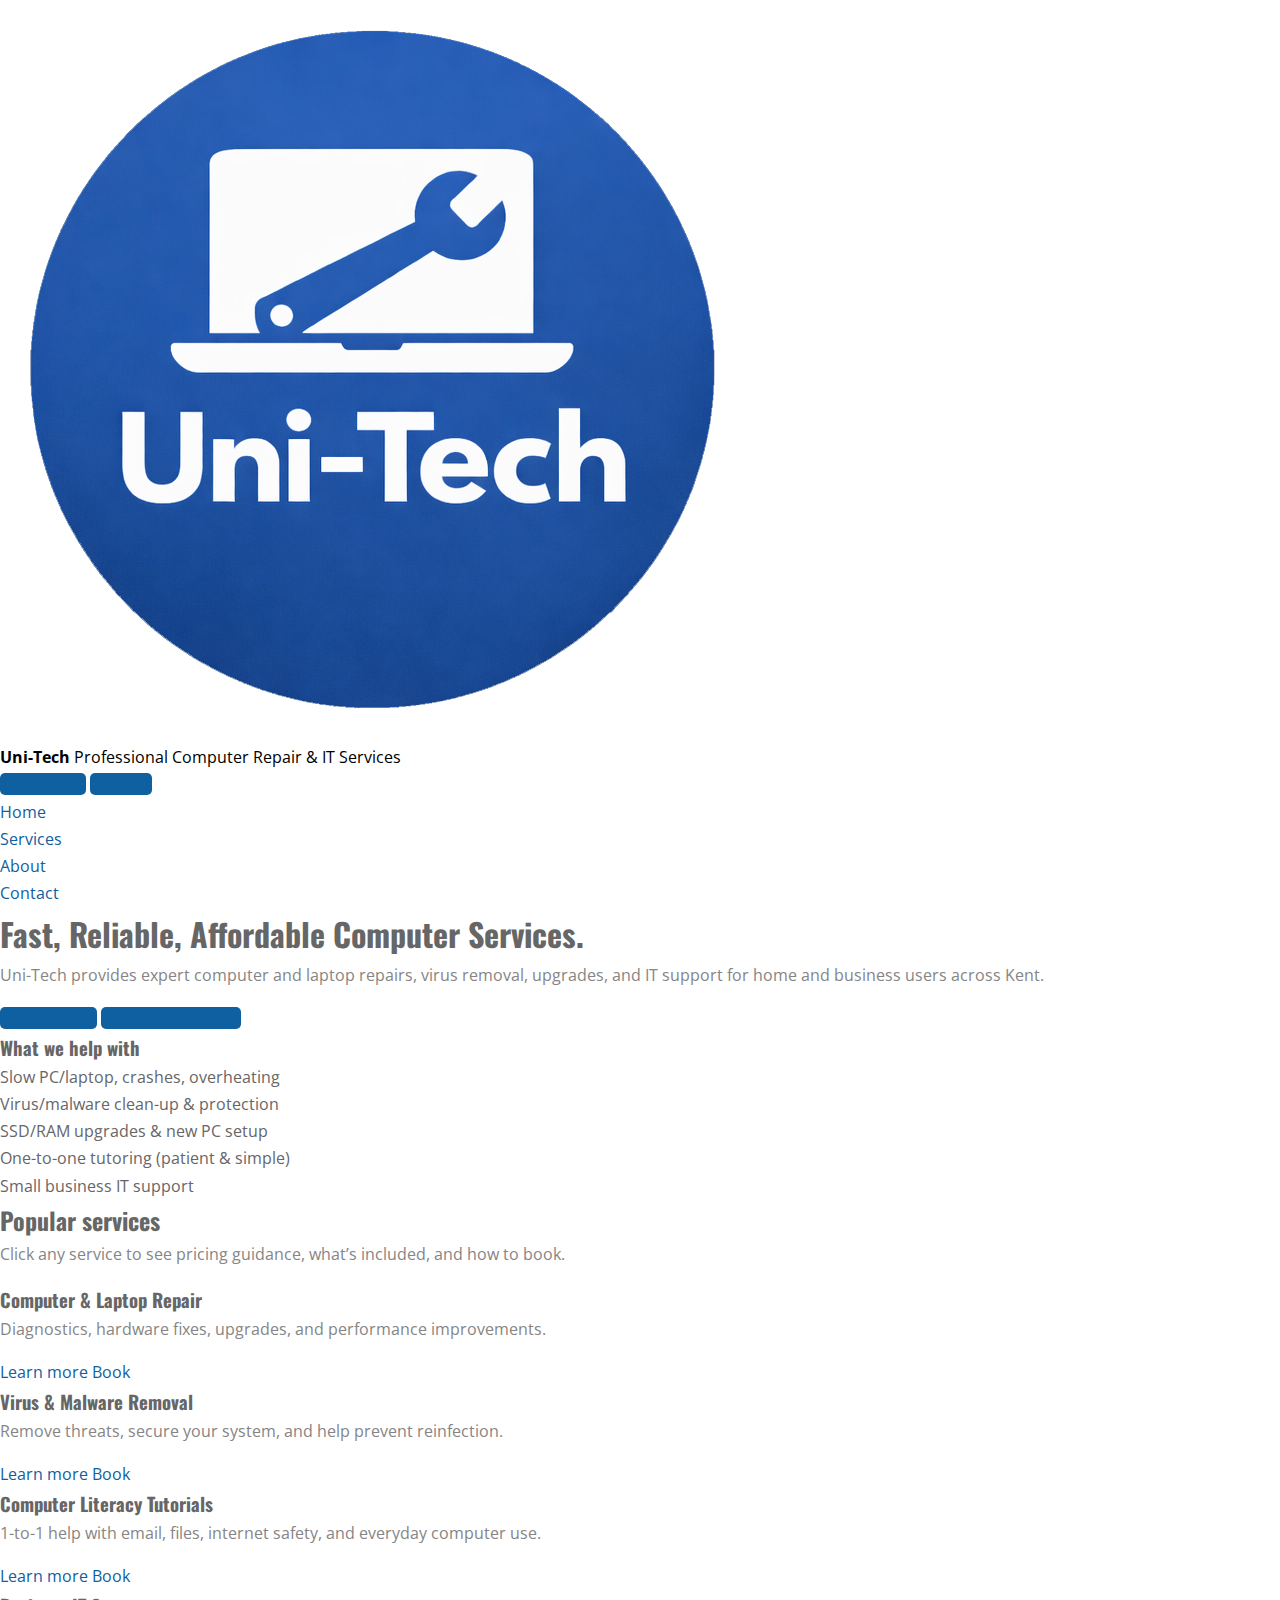
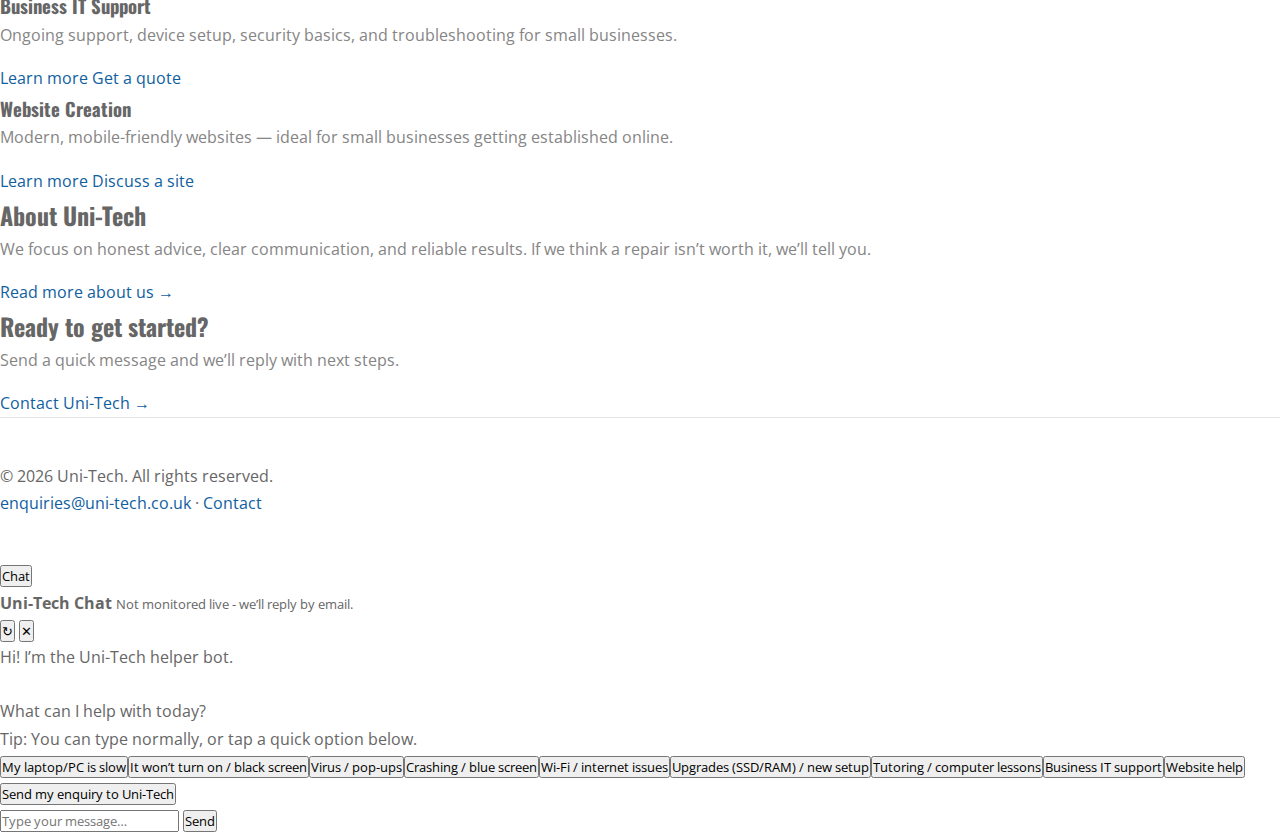
<file: index.html>
<!DOCTYPE html>
<html lang="en">
<head>
  <meta charset="UTF-8">
  <title>Uni-Tech | Computer Services</title>
  <meta name="viewport" content="width=device-width, initial-scale=1.0">
  <meta name="description" content="Uni-Tech provides computer and laptop repairs, malware removal, upgrades, tutoring, business IT support, and website creation in Kent, England.">
  <link rel="icon" href="/assets/logo.png">
  <link rel="stylesheet" href="/css/styles.css">
</head>
<body>

<header>
  <div class="container header-inner">
    <a class="brand" href="/index.html">
      <img src="/assets/logo.png" alt="Uni-Tech Logo">
      <div class="brand-title">
        <strong>Uni-Tech</strong>
        <span>Professional Computer Repair & IT Services</span>
      </div>
    </a>

    <div class="nav-cta">
      <a class="btn" href="pages/contact.html">Get a Quote</a>
      <a class="btn primary" href="mailto:enquiries@uni-tech.co.uk">Email Us</a>
    </div>
  </div>

  <nav>
    <div class="container nav-inner">
      <ul class="nav-links">
        <li><a data-nav href="/index.html">Home</a></li>
        <li><a data-nav href="/pages/services.html">Services</a></li>
        <li><a data-nav href="/pages/about.html">About</a></li>
        <li><a data-nav href="/pages/contact.html">Contact</a></li>

      </ul>
    </div>
  </nav>

  <section class="hero hero-banner">

    <div class="container hero-grid">
      <div>
        <h1>Fast, Reliable, Affordable Computer Services.</h1>
        <p>
          Uni-Tech provides expert computer and laptop repairs, virus removal,
          upgrades, and IT support for home and business users across Kent.
        </p>
        <div class="nav-cta" style="margin-top:16px;">
          <a class="btn primary" href="pages/services.html">View Services</a>
          <a class="btn" href="pages/contact.html">Request a Call-back</a>
        </div>
      </div>

      <aside class="hero-card">
        <h3>What we help with</h3>
        <ul class="hero-list">
          <li><span class="dot"></span> Slow PC/laptop, crashes, overheating</li>
          <li><span class="dot"></span> Virus/malware clean-up & protection</li>
          <li><span class="dot"></span> SSD/RAM upgrades & new PC setup</li>
          <li><span class="dot"></span> One-to-one tutoring (patient & simple)</li>
          <li><span class="dot"></span> Small business IT support</li>
        </ul>
      </aside>
    </div>
  </section>
</header>

<main>
  <section class="section">
    <div class="container">
      <h2>Popular services</h2>
      <p class="lead">Click any service to see pricing guidance, what’s included, and how to book.</p>

      <div class="grid">
        <article class="card span-4">
          <h3>Computer & Laptop Repair</h3>
          <p>Diagnostics, hardware fixes, upgrades, and performance improvements.</p>
          <div class="actions">
            <a class="link" href="pages/service-repair.html">Learn more</a>
            <a class="link ghost" href="pages/contact.html">Book</a>
          </div>
        </article>

        <article class="card span-4">
          <h3>Virus & Malware Removal</h3>
          <p>Remove threats, secure your system, and help prevent reinfection.</p>
          <div class="actions">
            <a class="link" href="pages/service-virus.html">Learn more</a>
            <a class="link ghost" href="pages/contact.html">Book</a>
          </div>
        </article>

        <article class="card span-4">
          <h3>Computer Literacy Tutorials</h3>
          <p>1-to-1 help with email, files, internet safety, and everyday computer use.</p>
          <div class="actions">
            <a class="link" href="pages/service-tutoring.html">Learn more</a>
            <a class="link ghost" href="pages/contact.html">Book</a>
          </div>
        </article>

        <article class="card span-6">
          <h3>Business IT Support</h3>
          <p>Ongoing support, device setup, security basics, and troubleshooting for small businesses.</p>
          <div class="actions">
            <a class="link" href="pages/service-business.html">Learn more</a>
            <a class="link ghost" href="pages/contact.html">Get a quote</a>
          </div>
        </article>

        <article class="card span-6">
          <h3>Website Creation</h3>
          <p>Modern, mobile-friendly websites — ideal for small businesses getting established online.</p>
          <div class="actions">
            <a class="link" href="pages/service-websites.html">Learn more</a>
            <a class="link ghost" href="pages/contact.html">Discuss a site</a>
          </div>
        </article>
      </div>
    </div>
  </section>

  <section class="section strip">
    <div class="container">
      <h2>About Uni-Tech</h2>
      <p class="lead">
        We focus on honest advice, clear communication, and reliable results. If we think a repair isn’t worth it,
        we’ll tell you.
      </p>
      <a class="link" href="pages/about.html">Read more about us →</a>
    </div>
  </section>

  <section class="section">
    <div class="container">
      <h2>Ready to get started?</h2>
      <p class="lead">Send a quick message and we’ll reply with next steps.</p>
      <a class="link" href="pages/contact.html">Contact Uni-Tech →</a>
    </div>
  </section>
</main>

<footer class="footer">
  <div class="container footer-inner">
    <div>© <span data-year></span> Uni-Tech. All rights reserved.</div>
    <div>
      <a href="mailto:enquiries@uni-tech.co.uk">enquiries@uni-tech.co.uk</a> ·
      <a href="pages/contact.html">Contact</a>
    </div>
  </div>
</footer>

<script src="/js/main.js"></script>
<script src="/js/chat.js" defer></script>
</body>
</html>
</file>
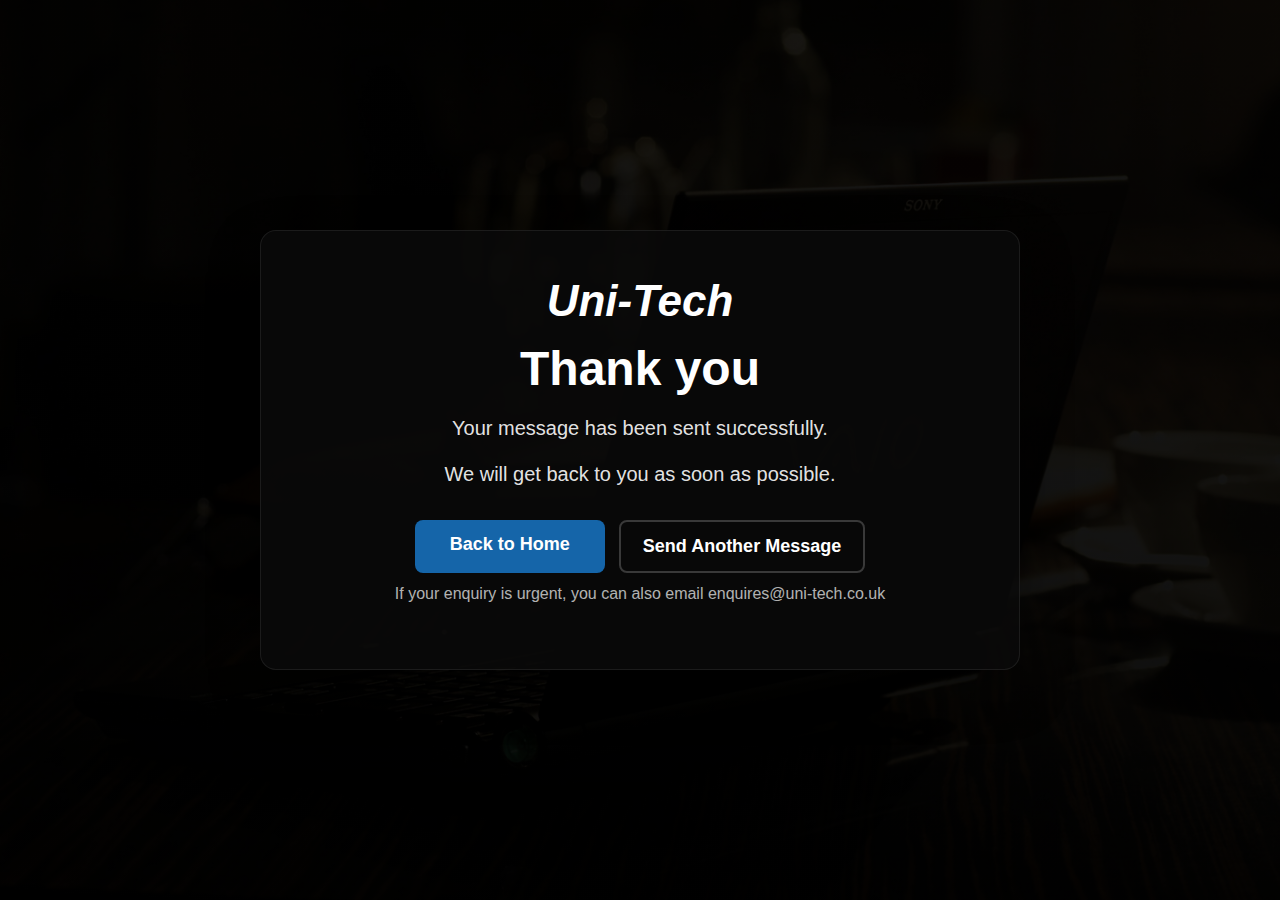
<file: thank-you.html>
<!doctype html>
<html lang="en-gb">
<head>
  <meta charset="utf-8">
  <meta name="viewport" content="width=device-width, initial-scale=1">
  <title>Thank You | Uni-Tech</title>
  <meta name="description" content="Thank you for contacting Uni-Tech.">
  <link rel="icon" type="image/png" href="images/favicon-32x.png" sizes="32x32">

  <style>
    * {
      box-sizing: border-box;
    }

    body {
      margin: 0;
      font-family: Arial, Helvetica, sans-serif;
      background:
        linear-gradient(rgba(0, 0, 0, 0.7), rgba(0, 0, 0, 0.78)),
        url("images/banner-bg.jpg") center center / cover no-repeat fixed;
      color: #ffffff;
      min-height: 100vh;
      display: flex;
      align-items: center;
      justify-content: center;
      padding: 24px;
    }

    .thank-you-card {
      width: 100%;
      max-width: 760px;
      background: rgba(10, 10, 10, 0.82);
      border: 1px solid rgba(255, 255, 255, 0.08);
      border-radius: 16px;
      padding: 48px 36px;
      text-align: center;
      box-shadow: 0 20px 50px rgba(0, 0, 0, 0.35);
    }

    .brand {
      display: inline-block;
      margin-bottom: 20px;
      font-size: 44px;
      font-weight: 700;
      font-style: italic;
      color: #ffffff;
      text-decoration: none;
      line-height: 1;
    }

    h1 {
      margin: 0 0 16px;
      font-size: 48px;
      line-height: 1.1;
      font-weight: 700;
    }

    p {
      margin: 0 auto 14px;
      max-width: 580px;
      font-size: 20px;
      line-height: 1.6;
      color: rgba(255, 255, 255, 0.9);
    }

    .small-text {
      margin-top: 8px;
      font-size: 16px;
      color: rgba(255, 255, 255, 0.7);
    }

    .button-row {
      margin-top: 30px;
      display: flex;
      gap: 14px;
      justify-content: center;
      flex-wrap: wrap;
    }

    .btn {
      display: inline-block;
      min-width: 190px;
      padding: 14px 22px;
      border-radius: 8px;
      text-decoration: none;
      font-size: 18px;
      font-weight: 600;
      transition: 0.2s ease;
    }

    .btn-primary {
      background: #1565a9;
      color: #ffffff;
    }

    .btn-primary:hover {
      background: #0f4f86;
    }

    .btn-secondary {
      background: transparent;
      color: #ffffff;
      border: 2px solid rgba(255, 255, 255, 0.2);
    }

    .btn-secondary:hover {
      border-color: rgba(255, 255, 255, 0.4);
      background: rgba(255, 255, 255, 0.04);
    }

    @media (max-width: 767px) {
      .thank-you-card {
        padding: 36px 22px;
      }

      .brand {
        font-size: 34px;
      }

      h1 {
        font-size: 36px;
      }

      p {
        font-size: 18px;
      }

      .btn {
        width: 100%;
        min-width: 0;
      }
    }
  </style>
</head>
<body>

  <div class="thank-you-card">
    <a href="index.html" class="brand">Uni-Tech</a>

    <h1>Thank you</h1>

    <p>Your message has been sent successfully.</p>
    <p>We will get back to you as soon as possible.</p>

    <div class="button-row">
      <a href="index.html" class="btn btn-primary">Back to Home</a>
      <a href="index.html#contactUs" class="btn btn-secondary">Send Another Message</a>
    </div>

    <p class="small-text">If your enquiry is urgent, you can also email enquires@uni-tech.co.uk</p>
  </div>

</body>
</html>
</file>
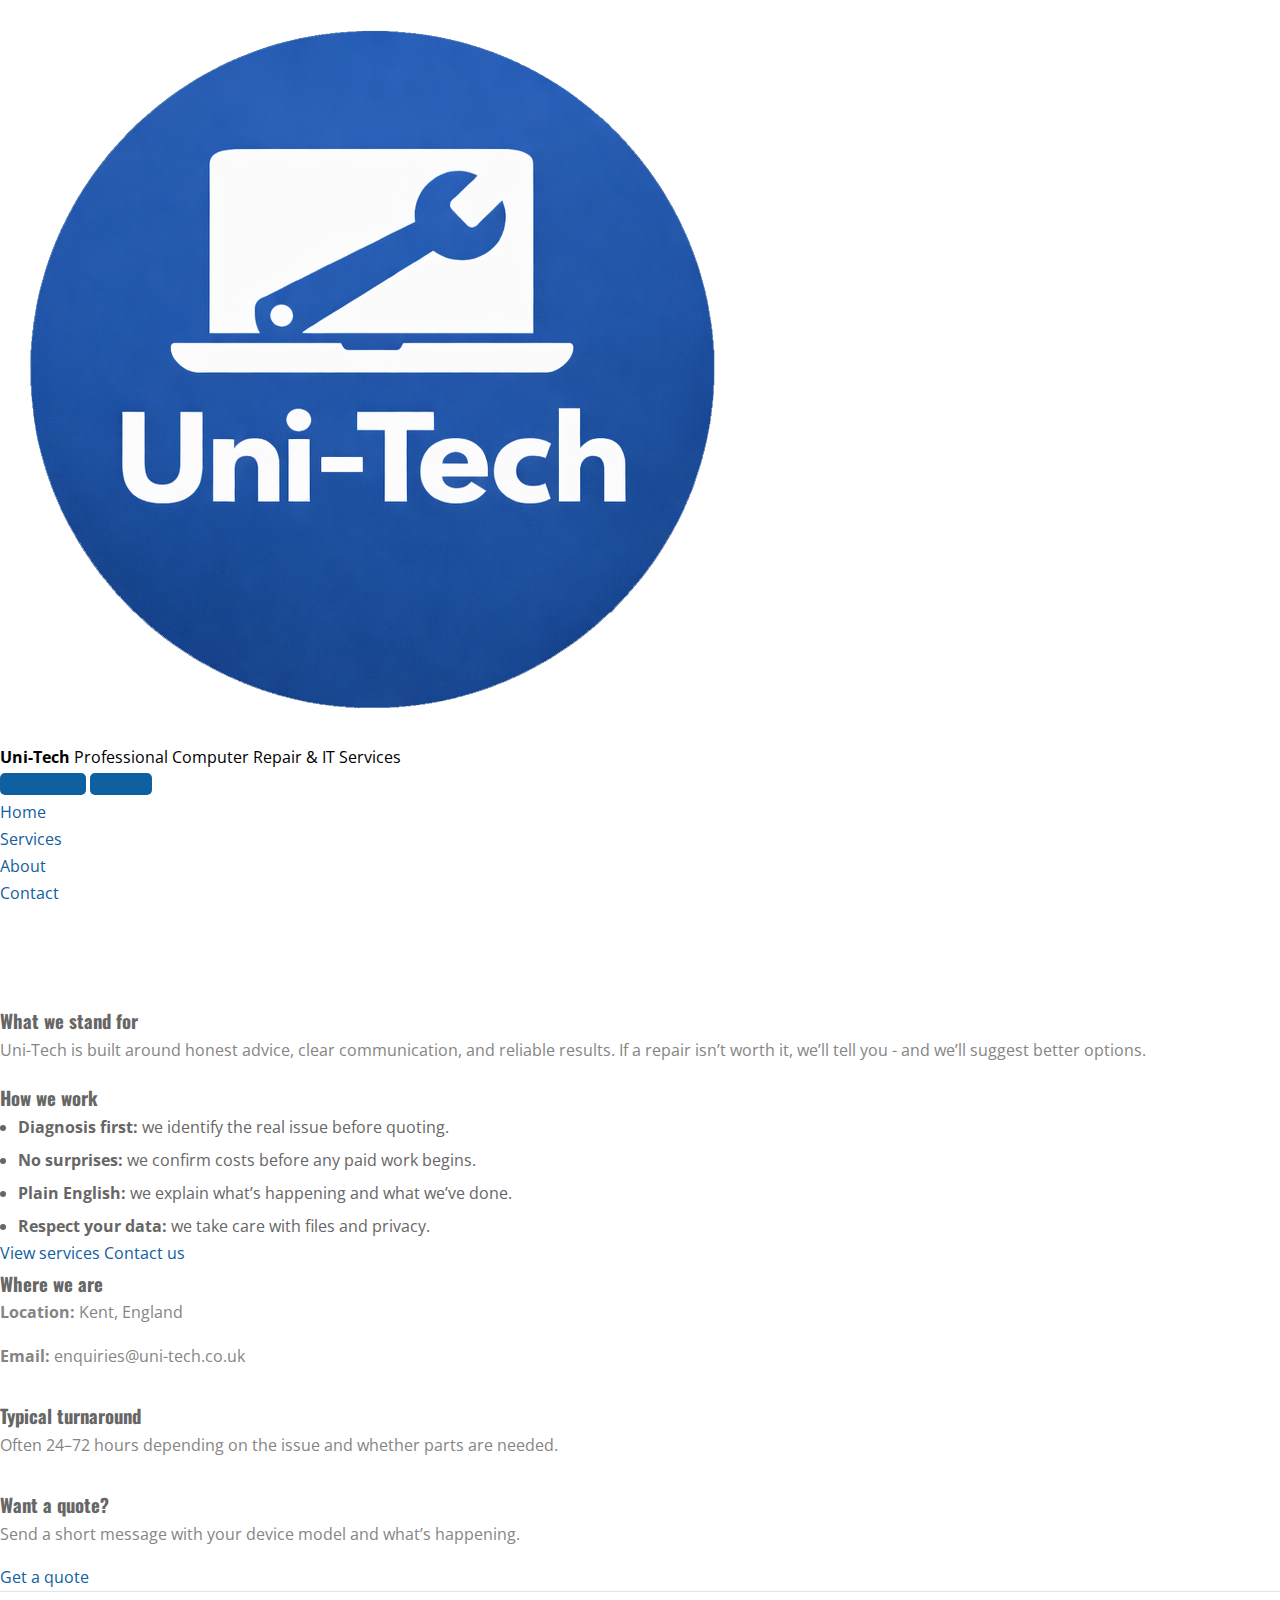
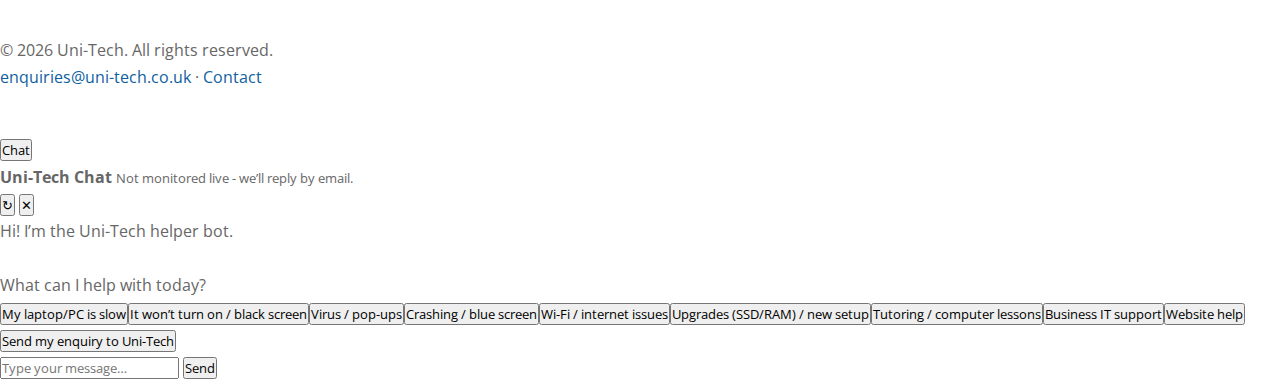
<file: pages/about.html>
<!DOCTYPE html>
<html lang="en">
<head>
  <meta charset="UTF-8" />
  <title>About | Uni-Tech</title>
  <meta name="viewport" content="width=device-width, initial-scale=1.0" />
  <meta name="description" content="Learn more about Uni-Tech – honest, professional computer repair and IT services across Kent." />
  <link rel="stylesheet" href="../css/styles.css" />
  <link rel="icon" href="/assets/logo.png">

  <!-- Favicon -->
  <link rel="icon" href="/assets/logo.png">

</head>
<body style="--hero-image: url('/assets/images/hero-about.jpg');">





  

<header>
  <div class="container header-inner">
    <a class="brand" href="../index.html">
      <img src="../assets/logo.png" alt="Uni-Tech Logo" />
      <div class="brand-title">
        <strong>Uni-Tech</strong>
        <span>Professional Computer Repair & IT Services</span>
      </div>
    </a>

    <div class="nav-cta">
      <a class="btn" href="/pages/contact.html">Get a Quote</a>
      <a class="btn primary" href="mailto:enquiries@uni-tech.co.uk">Email Us</a>
    </div>
  </div>

  <nav>
    <div class="container nav-inner">
      <ul class="nav-links">
        <li><a data-nav href="../index.html">Home</a></li>
        <li><a data-nav href="services.html">Services</a></li>
        <li><a data-nav href="about.html">About</a></li>
        <li><a data-nav href="contact.html">Contact</a></li>
      </ul>
    </div>
  </nav>

  <section class="hero hero-banner">
    <div class="container">
      <h1 style="color:#fff;margin-top:0;">About Uni-Tech</h1>
      <p style="color:rgba(255,255,255,.92);max-width:75ch;">
        Friendly, professional IT help for home users and small businesses across Kent.
      </p>
    </div>
  </section>
</header>

<main>
  <section class="section">
    <div class="container">
      <div class="grid">
        <article class="card span-8">
          <h3>What we stand for</h3>
          <p class="lead">
            Uni-Tech is built around honest advice, clear communication, and reliable results.
            If a repair isn’t worth it, we’ll tell you - and we’ll suggest better options.
          </p>

          <h3 style="margin-top:18px;">How we work</h3>
          <ul style="margin-left:18px;color:var(--sub);display:grid;gap:6px;">
            <li><strong>Diagnosis first:</strong> we identify the real issue before quoting.</li>
            <li><strong>No surprises:</strong> we confirm costs before any paid work begins.</li>
            <li><strong>Plain English:</strong> we explain what’s happening and what we’ve done.</li>
            <li><strong>Respect your data:</strong> we take care with files and privacy.</li>
          </ul>

          <div class="actions">
            <a class="link" href="services.html">View services</a>
            <a class="link ghost" href="contact.html">Contact us</a>
          </div>
        </article>

        <aside class="card span-4">
          <h3>Where we are</h3>
          <p><strong>Location:</strong> Kent, England</p>
          <p><strong>Email:</strong> enquiries@uni-tech.co.uk</p>

          <hr style="border:none;border-top:1px solid var(--border);margin:14px 0;" />

          <h3>Typical turnaround</h3>
          <p class="small">Often 24–72 hours depending on the issue and whether parts are needed.</p>

          <hr style="border:none;border-top:1px solid var(--border);margin:14px 0;" />

          <h3>Want a quote?</h3>
          <p class="small">Send a short message with your device model and what’s happening.</p>
          <div class="actions">
            <a class="link" href="contact.html">Get a quote</a>
          </div>
        </aside>
      </div>
    </div>
  </section>
</main>

<footer class="footer">
  <div class="container footer-inner">
    <div>© <span data-year></span> Uni-Tech. All rights reserved.</div>
    <div>
      <a href="mailto:enquiries@uni-tech.co.uk">enquiries@uni-tech.co.uk</a> ·
      <a href="contact.html">Contact</a>
    </div>
  </div>
</footer>

<script src="../js/main.js"></script>
<script src="/js/chat.js" defer></script>
</body>
</html>
</file>
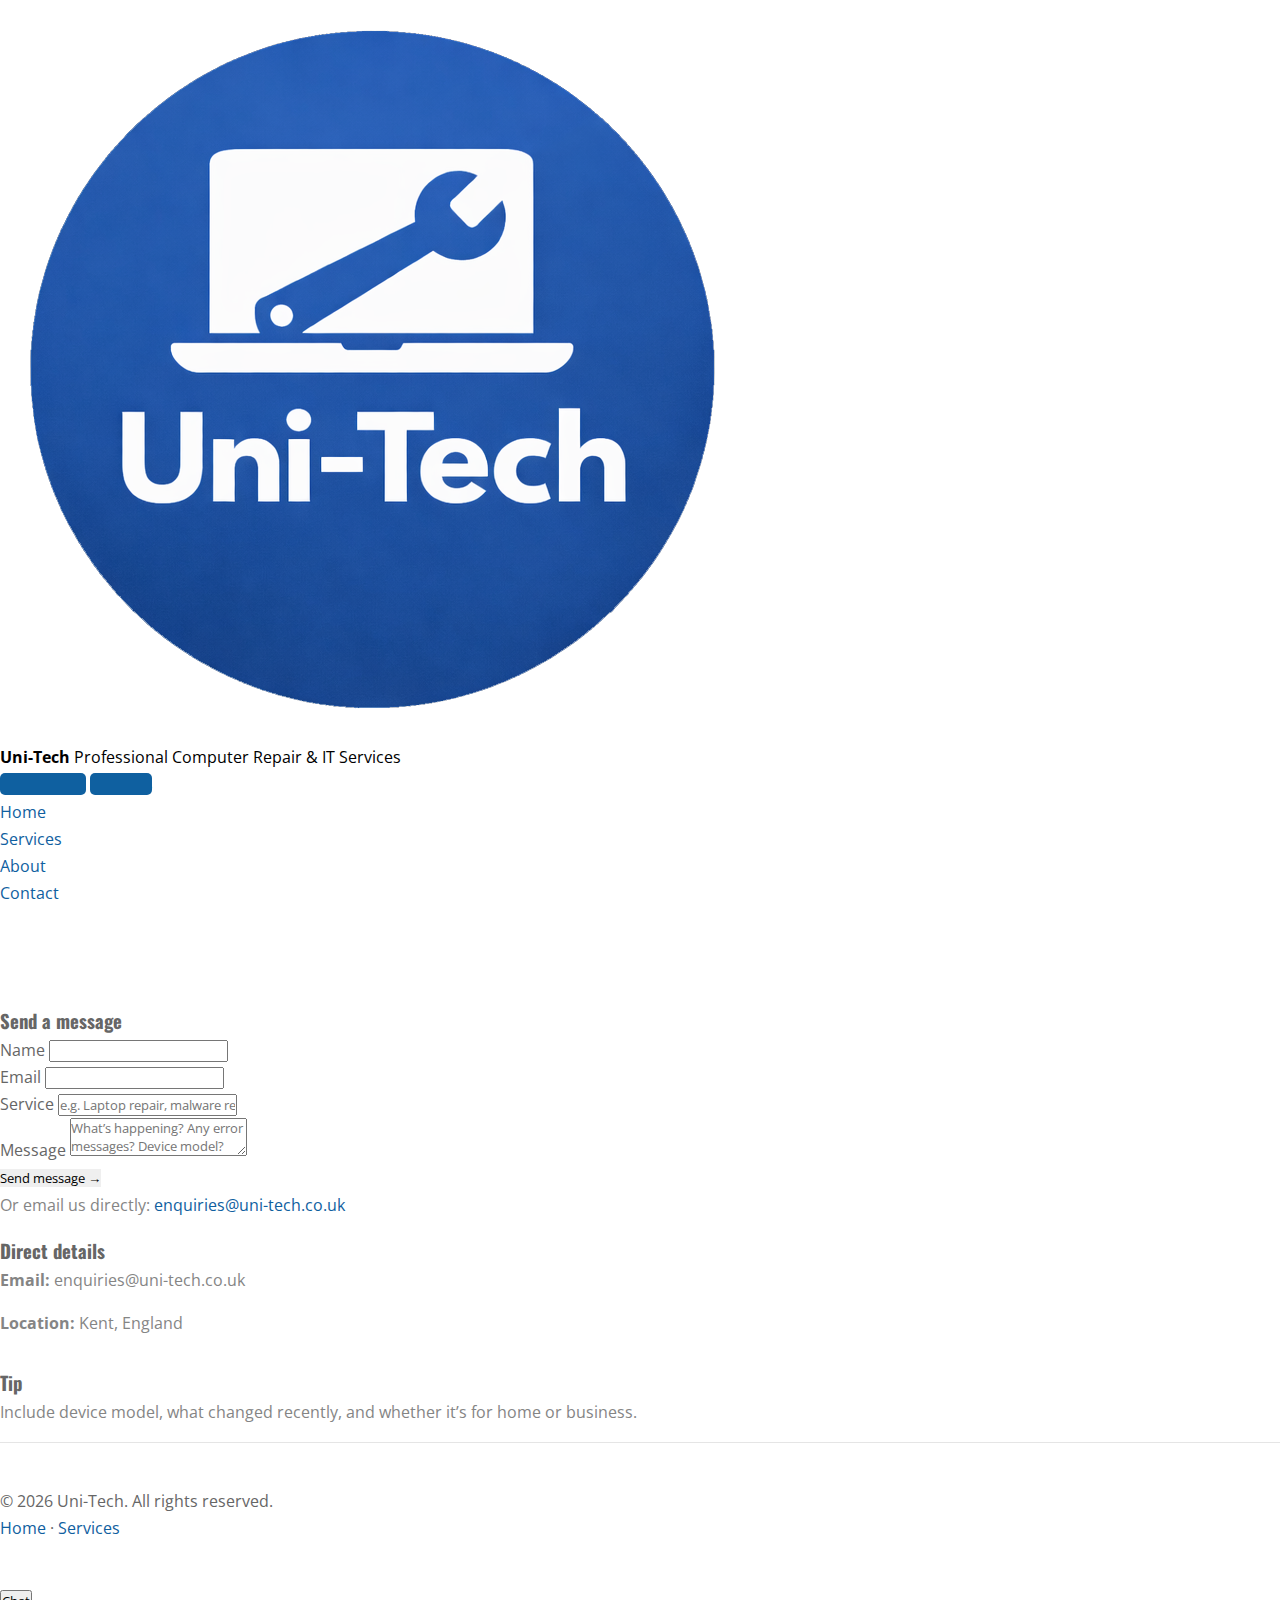
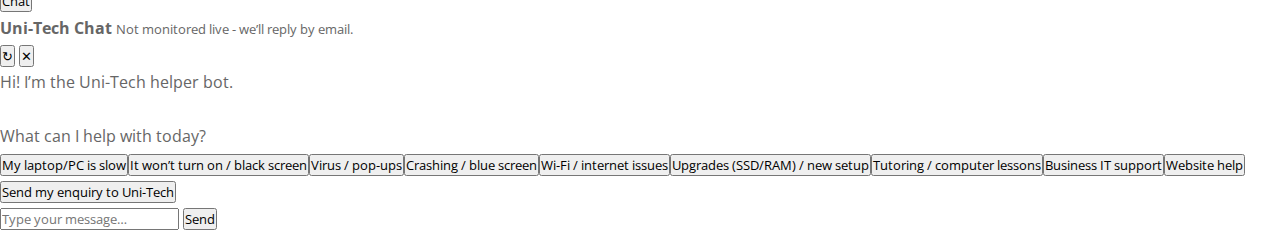
<file: pages/contact.html>
<!DOCTYPE html>
<html lang="en">
<head>
  <meta charset="UTF-8">
  <title>Contact | Uni-Tech</title>
  <meta name="viewport" content="width=device-width, initial-scale=1.0">
  <link rel="icon" href="/assets/logo.png">
  <link rel="stylesheet" href="/css/styles.css">

    <!-- Favicon -->
  <link rel="icon" href="/assets/logo.png">
  
</head>
<body style="--hero-image: url('/assets/images/hero-contact.jpg');">

<header>
  <div class="container header-inner">
    <a class="brand" href="/index.html">
      <img src="/assets/logo.png" alt="Uni-Tech Logo">
      <div class="brand-title">
        <strong>Uni-Tech</strong>
        <span>Professional Computer Repair & IT Services</span>
      </div>
    </a>
    <div class="nav-cta">
      <a class="btn" href="/pages/contact.html">Get a Quote</a>
      <a class="btn primary" href="mailto:enquiries@uni-tech.co.uk">Email Us</a>
    </div>
  </div>

  <nav>
    <div class="container nav-inner">
      <ul class="nav-links">
        <li><a data-nav href="/index.html">Home</a></li>
        <li><a data-nav href="/pages/services.html">Services</a></li>
        <li><a data-nav href="/pages/about.html">About</a></li>
        <li><a data-nav href="/pages/contact.html">Contact</a></li>
      </ul>
    </div>
  </nav>

  <section class="hero hero-banner">
    <div class="container">
      <h1 style="color:#fff;margin-top:0;">Contact</h1>
      <p style="color:rgba(255,255,255,.92);max-width:75ch;">
        Tell us what you need help with and we’ll get back to you.
      </p>
    </div>
  </section>
</header>

<main>
  <section class="section">
    <div class="container">
      <div class="grid">
        <article class="card span-8">
          <h3>Send a message</h3>

          <form id="contact-form" class="form" action="https://formspree.io/f/xykdypnr" method="POST">
            <div class="input">
              <label for="name">Name</label>
              <input id="name" name="name" autocomplete="name" required>
            </div>

            <div class="input">
              <label for="email">Email</label>
              <input id="email" name="email" type="email" autocomplete="email" required>
            </div>

            <div class="input">
              <label for="service">Service</label>
              <input id="service" name="service" placeholder="e.g. Laptop repair, malware removal, etc.">
            </div>

            <div class="input">
              <label for="message">Message</label>
              <textarea id="message" name="message" required
                placeholder="What’s happening? Any error messages? Device model?"></textarea>
            </div>

            <button class="link" type="submit" style="border:none;cursor:pointer;">Send message →</button>

            <p id="form-status" class="small" style="display:none;margin-top:8px;"></p>

            <p class="small">Or email us directly: <a href="mailto:enquiries@uni-tech.co.uk">enquiries@uni-tech.co.uk</a></p>
          </form>
        </article>

        <aside class="card span-4">
          <h3>Direct details</h3>
          <p><strong>Email:</strong> enquiries@uni-tech.co.uk</p>
          <p><strong>Location:</strong> Kent, England</p>
          <hr style="border:none;border-top:1px solid var(--border);margin:14px 0;">
          <h3>Tip</h3>
          <p class="small">Include device model, what changed recently, and whether it’s for home or business.</p>
        </aside>
      </div>
    </div>
  </section>
</main>

<footer class="footer">
  <div class="container footer-inner">
    <div>© <span data-year></span> Uni-Tech. All rights reserved.</div>
    <div><a href="/index.html">Home</a> · <a href="/pages/services.html">Services</a></div>
  </div>
</footer>

<script src="/js/main.js"></script>

<script>
  const form = document.getElementById("contact-form");
  const statusEl = document.getElementById("form-status");

  form.addEventListener("submit", async (e) => {
    e.preventDefault();

    statusEl.style.display = "block";
    statusEl.textContent = "Sending…";

    try {
      const formData = new FormData(form);

      const res = await fetch(form.action, {
        method: "POST",
        body: formData,
        headers: { "Accept": "application/json" }
      });

      if (res.ok) {
        // Your own redirect (free plan friendly)
        window.location.href = "/pages/thanks.html";
      } else {
        let msg = "Sorry — something went wrong. Please email us instead.";
        try {
          const data = await res.json();
          if (data?.errors?.[0]?.message) msg = data.errors[0].message;
        } catch (_) {}
        statusEl.textContent = msg;
      }
    } catch (err) {
      statusEl.textContent = "Network error — please try again, or email us directly.";
    }
  });
</script>
<script src="/js/chat.js" defer></script>
</body>
</html>
</file>
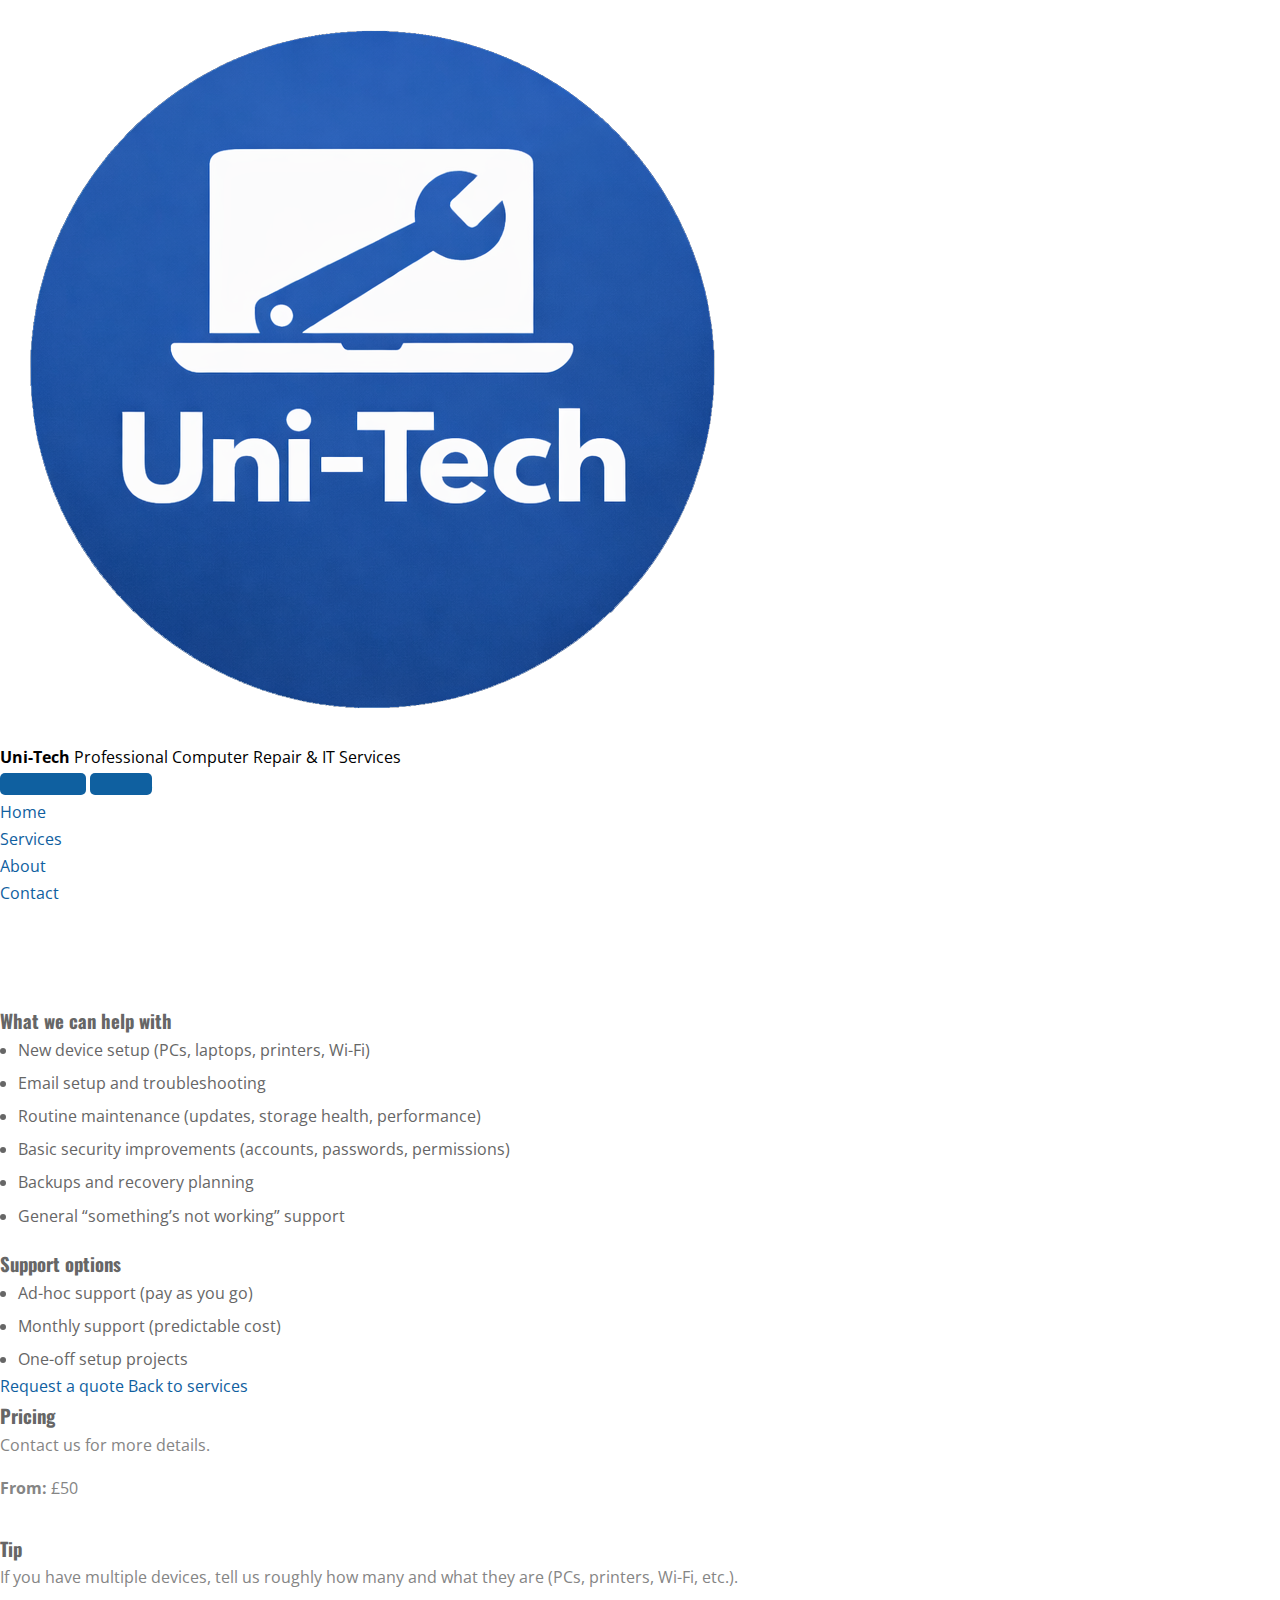
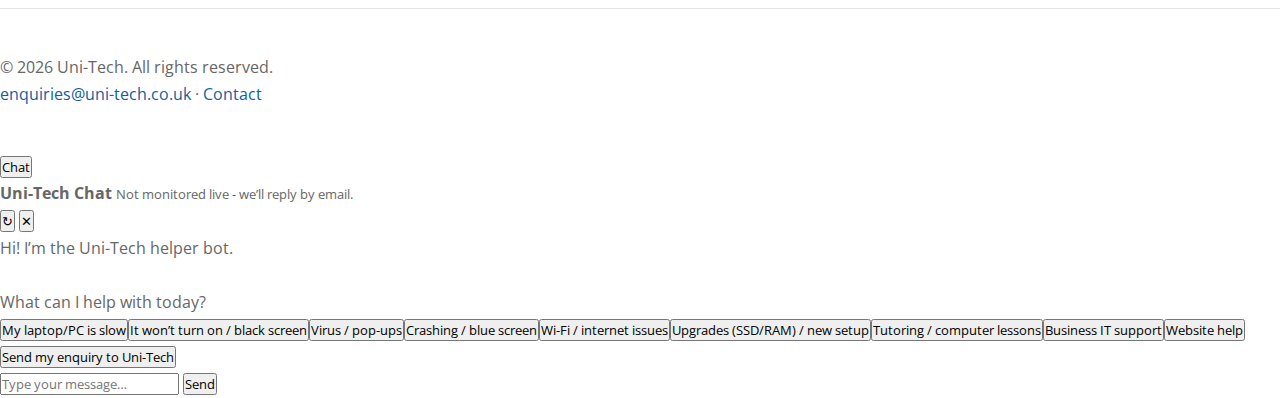
<file: pages/service-business.html>
<!DOCTYPE html>
<html lang="en">
<head>
  <meta charset="UTF-8" />
  <title>Business IT Support | Uni-Tech</title>
  <meta name="viewport" content="width=device-width, initial-scale=1.0" />
  <meta name="description" content="Ongoing IT support for small businesses in Kent. Setup, troubleshooting, security basics and maintenance." />
  <link rel="stylesheet" href="../css/styles.css" />

    <!-- Favicon -->
  <link rel="icon" href="/assets/logo.png">
  
</head>
<body style="--hero-image: url('/assets/images/hero-business.jpg');">

<header>
  <div class="container header-inner">
    <a class="brand" href="../index.html">
      <img src="../assets/logo.png" alt="Uni-Tech Logo" />
      <div class="brand-title">
        <strong>Uni-Tech</strong>
        <span>Professional Computer Repair & IT Services</span>
      </div>
    </a>
    <div class="nav-cta">
      <a class="btn" href="contact.html">Get a Quote</a>
      <a class="btn primary" href="mailto:enquiries@uni-tech.co.uk">Email Us</a>
    </div>
  </div>

  <nav>
    <div class="container nav-inner">
      <ul class="nav-links">
        <li><a data-nav href="../index.html">Home</a></li>
        <li><a data-nav href="services.html">Services</a></li>
        <li><a data-nav href="about.html">About</a></li>
        <li><a data-nav href="contact.html">Contact</a></li>
      </ul>
    </div>
  </nav>

  <section class="hero hero-banner">
    <div class="container">
      <h1 style="color:#fff;margin-top:0;">Business IT Support</h1>
      <p style="color:rgba(255,255,255,.92);max-width:75ch;">
        Reliable support for small businesses — keep everything running, secure and backed up.
      </p>
    </div>
  </section>
</header>

<main>
  <section class="section">
    <div class="container">
      <div class="grid">
        <article class="card span-8">
          <h3>What we can help with</h3>
          <ul style="margin-left:18px;color:var(--sub);display:grid;gap:6px;">
            <li>New device setup (PCs, laptops, printers, Wi-Fi)</li>
            <li>Email setup and troubleshooting</li>
            <li>Routine maintenance (updates, storage health, performance)</li>
            <li>Basic security improvements (accounts, passwords, permissions)</li>
            <li>Backups and recovery planning</li>
            <li>General “something’s not working” support</li>
          </ul>

          <h3 style="margin-top:18px;">Support options</h3>
          <ul style="margin-left:18px;color:var(--sub);display:grid;gap:6px;">
            <li>Ad-hoc support (pay as you go)</li>
            <li>Monthly support (predictable cost)</li>
            <li>One-off setup projects</li>
          </ul>

          <div class="actions">
            <a class="link" href="contact.html">Request a quote</a>
            <a class="link ghost" href="services.html">Back to services</a>
          </div>
        </article>

        <aside class="card span-4">
          <h3>Pricing</h3>
          <p class="small">Contact us for more details.</p>
          <p style="margin-top:10px;"><strong>From:</strong> £50</p>

          <hr style="border:none;border-top:1px solid var(--border);margin:14px 0;" />

          <h3>Tip</h3>
          <p class="small">If you have multiple devices, tell us roughly how many and what they are (PCs, printers, Wi-Fi, etc.).</p>
        </aside>
      </div>
    </div>
  </section>
</main>

<footer class="footer">
  <div class="container footer-inner">
    <div>© <span data-year></span> Uni-Tech. All rights reserved.</div>
    <div>
      <a href="mailto:enquiries@uni-tech.co.uk">enquiries@uni-tech.co.uk</a> ·
      <a href="contact.html">Contact</a>
    </div>
  </div>
</footer>

<script src="../js/main.js"></script>
<script src="/js/chat.js" defer></script>
</body>
</html>
</file>
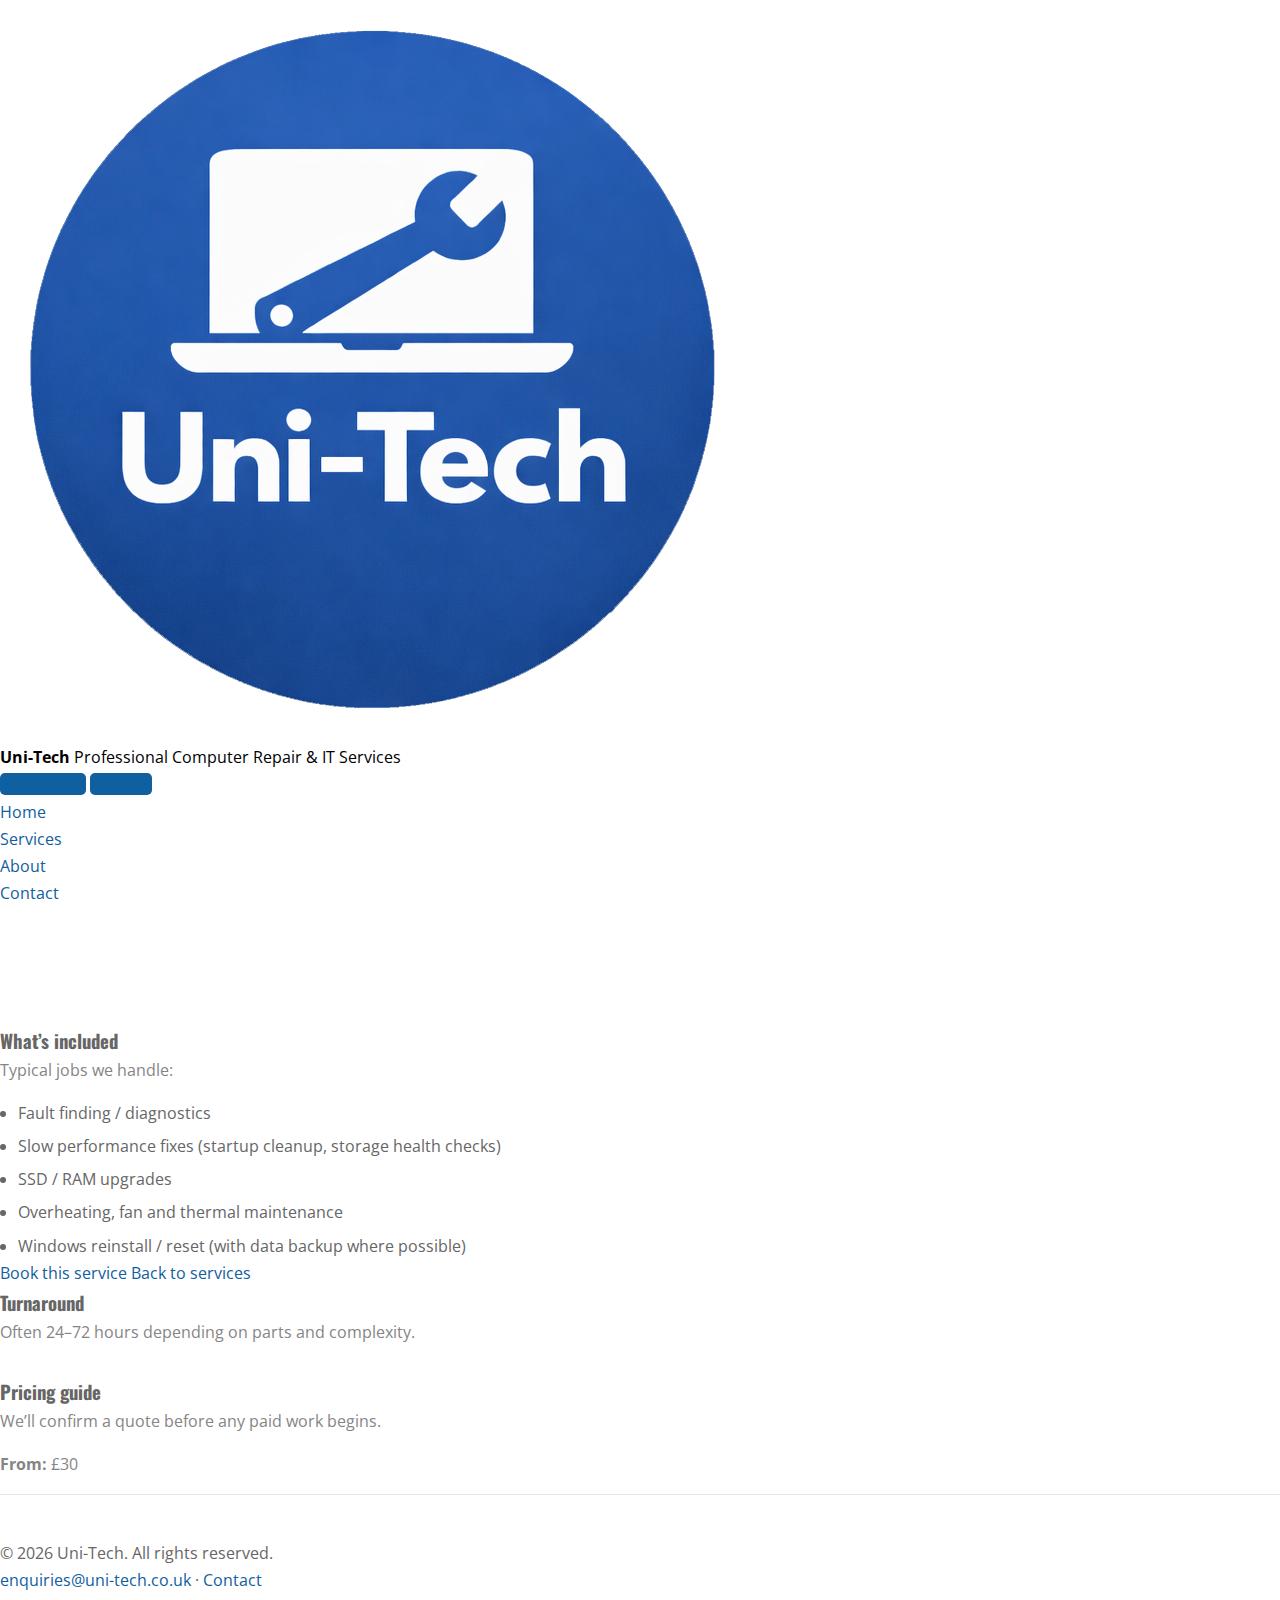
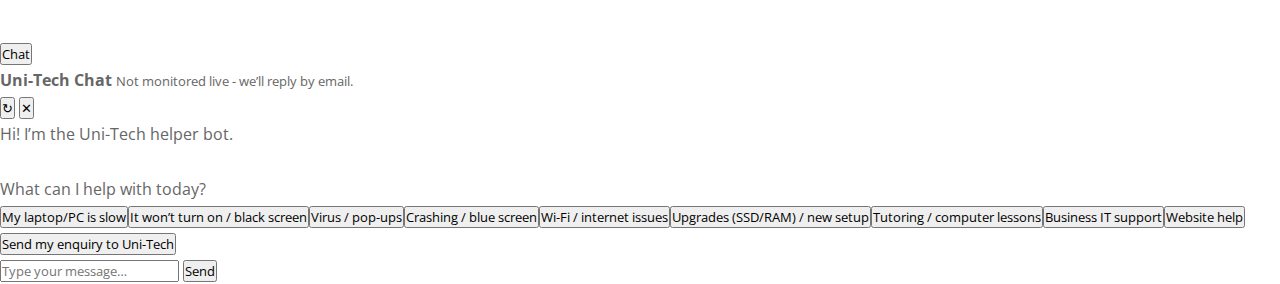
<file: pages/service-repair.html>
<!DOCTYPE html>
<html lang="en">
<head>
  <meta charset="UTF-8">
  <title>Computer & Laptop Repair | Uni-Tech</title>
  <meta name="viewport" content="width=device-width, initial-scale=1.0">
  <link rel="stylesheet" href="../css/styles.css">

    <!-- Favicon -->
  <link rel="icon" href="/assets/logo.png">
  
</head>
<body style="--hero-image: url('/assets/images/hero-repair.jpg');">

<header>
  <div class="container header-inner">
    <a class="brand" href="../index.html">
      <img src="../assets/logo.png" alt="Uni-Tech Logo">
      <div class="brand-title">
        <strong>Uni-Tech</strong>
        <span>Professional Computer Repair & IT Services</span>
      </div>
    </a>
    <div class="nav-cta">
      <a class="btn" href="contact.html">Get a Quote</a>
      <a class="btn primary" href="mailto:enquiries@uni-tech.co.uk">Email Us</a>
    </div>
  </div>

  <nav>
    <div class="container nav-inner">
      <ul class="nav-links">
        <li><a data-nav href="../index.html">Home</a></li>
        <li><a data-nav href="services.html">Services</a></li>
        <li><a data-nav href="about.html">About</a></li>
        <li><a data-nav href="contact.html">Contact</a></li>
      </ul>
    </div>
  </nav>

  <section class="hero hero-banner" style="padding-bottom:20px;">
    <div class="container">
      <h1 style="color:#fff;margin-top:0;">Computer & Laptop Repair</h1>
      <p style="color:rgba(255,255,255,.92);max-width:75ch;">
        Diagnostics, hardware fixes, upgrades, performance improvements, and honest advice.
      </p>
    </div>
  </section>
</header>

<main>
  <section class="section">
    <div class="container">
      <div class="grid">
        <article class="card span-8">
          <h3>What’s included</h3>
          <p class="lead">Typical jobs we handle:</p>
          <ul style="margin-left:18px;color:var(--sub);display:grid;gap:6px;">
            <li>Fault finding / diagnostics</li>
            <li>Slow performance fixes (startup cleanup, storage health checks)</li>
            <li>SSD / RAM upgrades</li>
            <li>Overheating, fan and thermal maintenance</li>
            <li>Windows reinstall / reset (with data backup where possible)</li>
          </ul>

          <div class="actions">
            <a class="link" href="contact.html">Book this service</a>
            <a class="link ghost" href="services.html">Back to services</a>
          </div>
        </article>

        <aside class="card span-4">
          <h3>Turnaround</h3>
          <p>Often 24–72 hours depending on parts and complexity.</p>
          <hr style="border:none;border-top:1px solid var(--border);margin:14px 0;">
          <h3>Pricing guide</h3>
          <p class="small">We’ll confirm a quote before any paid work begins.</p>
          <p style="margin-top:10px;"><strong>From:</strong> £30</p>
        </aside>
      </div>
    </div>
  </section>
</main>

<footer class="footer">
  <div class="container footer-inner">
    <div>© <span data-year></span> Uni-Tech. All rights reserved.</div>
    <div>
      <a href="mailto:enquiries@uni-tech.co.uk">enquiries@uni-tech.co.uk</a> ·
      <a href="contact.html">Contact</a>
    </div>
  </div>
</footer>

<script src="../js/main.js"></script>
<script src="/js/chat.js" defer></script>
</body>
</html>
</file>
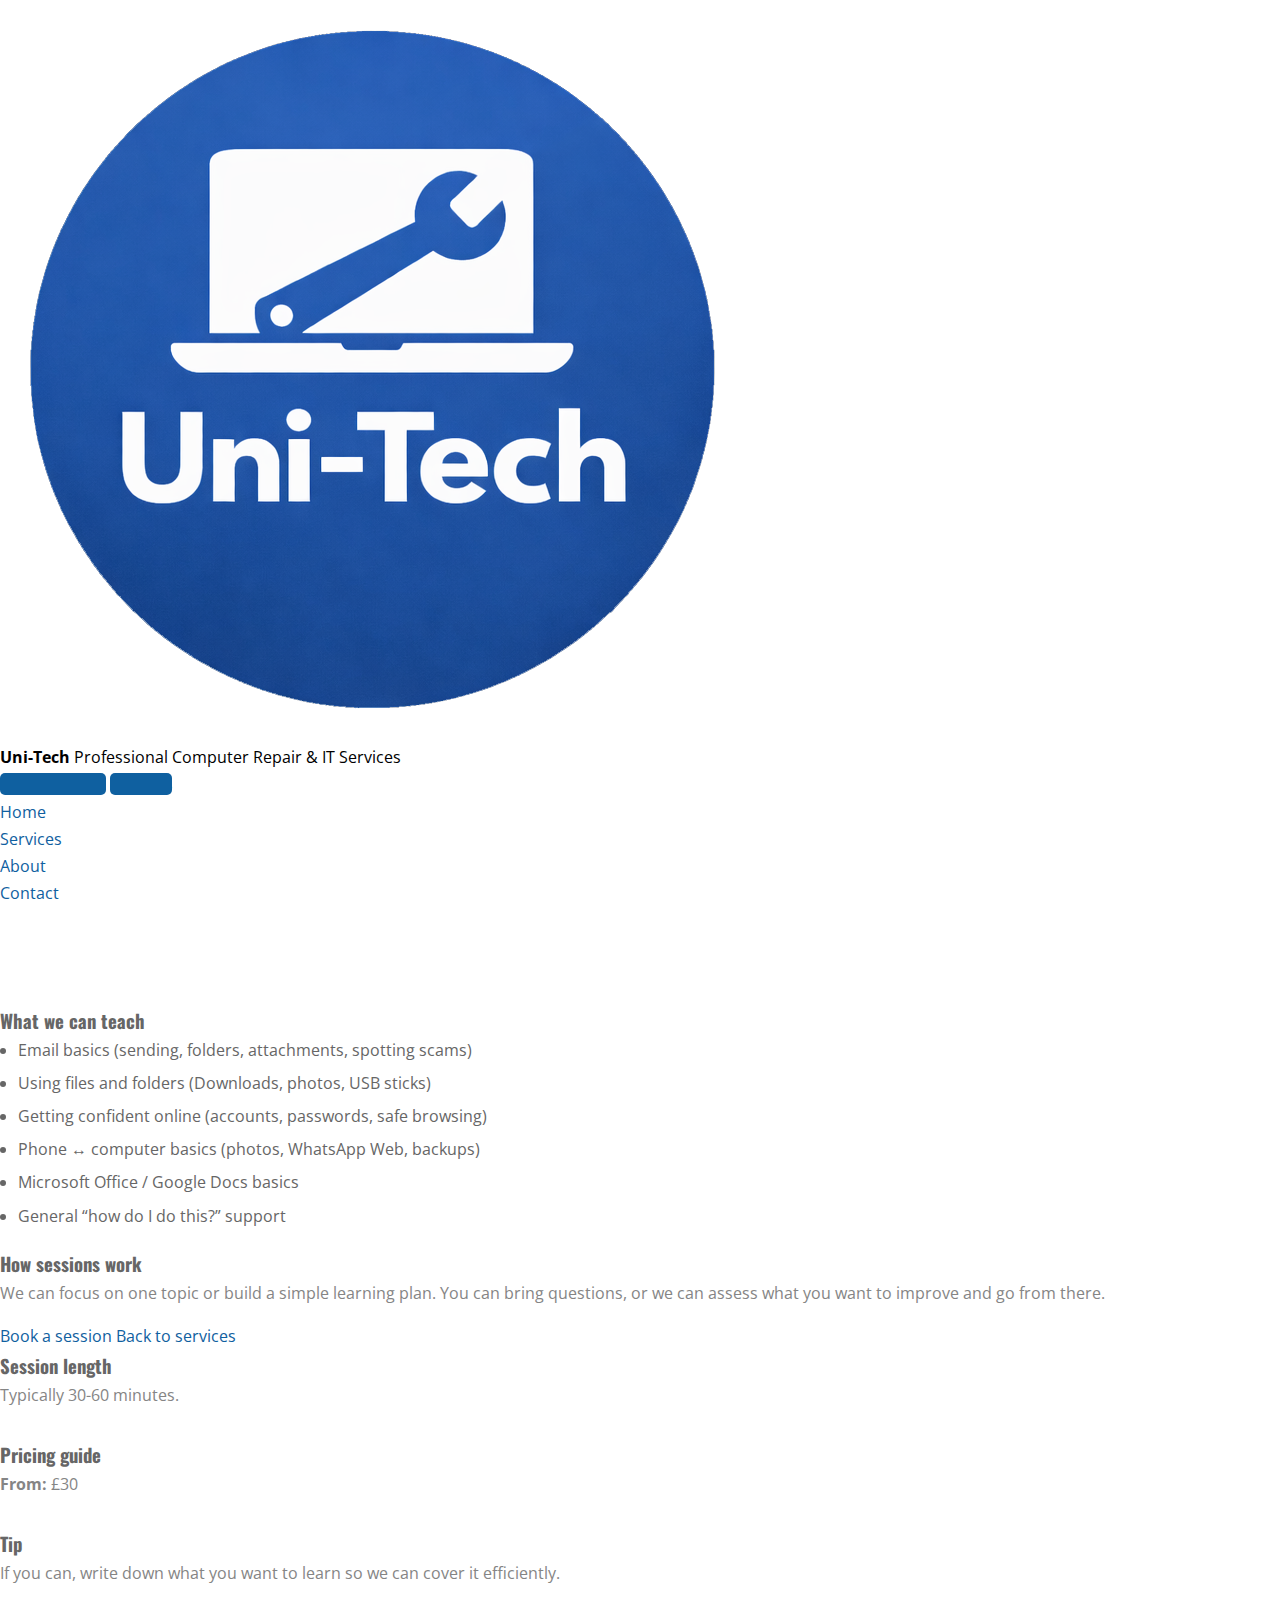
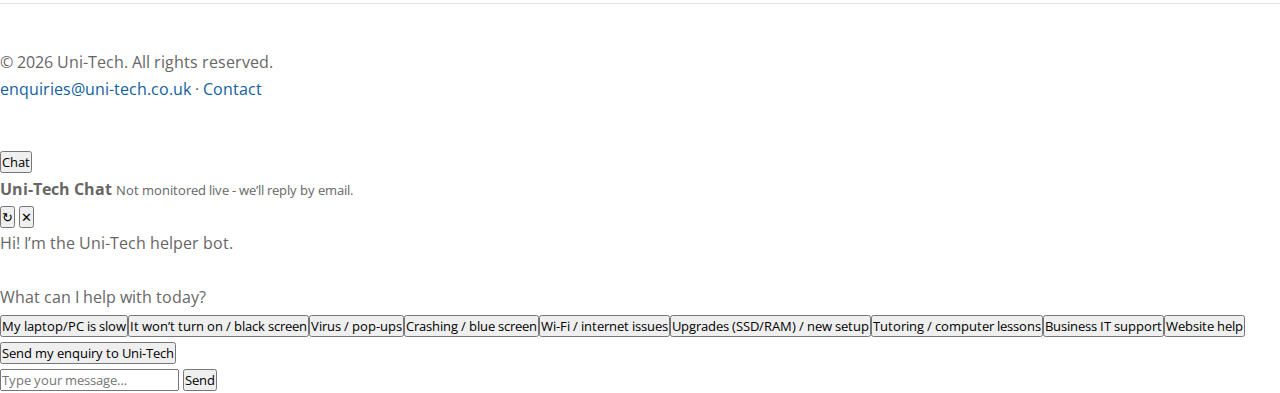
<file: pages/service-tutoring.html>
<!DOCTYPE html>
<html lang="en">
<head>
  <meta charset="UTF-8" />
  <title>Computer Literacy Tutorials | Uni-Tech</title>
  <meta name="viewport" content="width=device-width, initial-scale=1.0" />
  <meta name="description" content="One-to-one computer tutoring in Kent. Email, files, online safety, and everyday computer use." />
  <link rel="stylesheet" href="../css/styles.css" />

  <!-- Favicon -->
  <link rel="icon" href="/assets/logo.png">

</head>
<body style="--hero-image: url('/assets/images/hero-tutoring.jpg');">

<header>
  <div class="container header-inner">
    <a class="brand" href="../index.html">
      <img src="../assets/logo.png" alt="Uni-Tech Logo" />
      <div class="brand-title">
        <strong>Uni-Tech</strong>
        <span>Professional Computer Repair & IT Services</span>
      </div>
    </a>
    <div class="nav-cta">
      <a class="btn" href="contact.html">Book a Session</a>
      <a class="btn primary" href="mailto:enquiries@uni-tech.co.uk">Email Us</a>
    </div>
  </div>

  <nav>
    <div class="container nav-inner">
      <ul class="nav-links">
        <li><a data-nav href="../index.html">Home</a></li>
        <li><a data-nav href="services.html">Services</a></li>
        <li><a data-nav href="about.html">About</a></li>
        <li><a data-nav href="contact.html">Contact</a></li>
      </ul>
    </div>
  </nav>

  <section class="hero hero-banner">
    <div class="container">
      <h1 style="color:#fff;margin-top:0;">Computer Literacy Tutorials</h1>
      <p style="color:rgba(255,255,255,.92);max-width:75ch;">
        Patient, friendly one-to-one tutoring - learn at your pace with no jargon.
      </p>
    </div>
  </section>
</header>

<main>
  <section class="section">
    <div class="container">
      <div class="grid">
        <article class="card span-8">
          <h3>What we can teach</h3>
          <ul style="margin-left:18px;color:var(--sub);display:grid;gap:6px;">
            <li>Email basics (sending, folders, attachments, spotting scams)</li>
            <li>Using files and folders (Downloads, photos, USB sticks)</li>
            <li>Getting confident online (accounts, passwords, safe browsing)</li>
            <li>Phone ↔ computer basics (photos, WhatsApp Web, backups)</li>
            <li>Microsoft Office / Google Docs basics</li>
            <li>General “how do I do this?” support</li>
          </ul>

          <h3 style="margin-top:18px;">How sessions work</h3>
          <p class="lead">
            We can focus on one topic or build a simple learning plan. You can bring questions,
            or we can assess what you want to improve and go from there.
          </p>

          <div class="actions">
            <a class="link" href="contact.html">Book a session</a>
            <a class="link ghost" href="services.html">Back to services</a>
          </div>
        </article>

        <aside class="card span-4">
          <h3>Session length</h3>
          <p>Typically 30-60 minutes.</p>

          <hr style="border:none;border-top:1px solid var(--border);margin:14px 0;" />

          <h3>Pricing guide</h3>
          <p style="margin-top:10px;"><strong>From:</strong> £30</p>

          <hr style="border:none;border-top:1px solid var(--border);margin:14px 0;" />

          <h3>Tip</h3>
          <p class="small">If you can, write down what you want to learn so we can cover it efficiently.</p>
        </aside>
      </div>
    </div>
  </section>
</main>

<footer class="footer">
  <div class="container footer-inner">
    <div>© <span data-year></span> Uni-Tech. All rights reserved.</div>
    <div>
      <a href="mailto:enquiries@uni-tech.co.uk">enquiries@uni-tech.co.uk</a> ·
      <a href="contact.html">Contact</a>
    </div>
  </div>
</footer>

<script src="../js/main.js"></script>
<script src="/js/chat.js" defer></script>
</body>
</html>
</file>
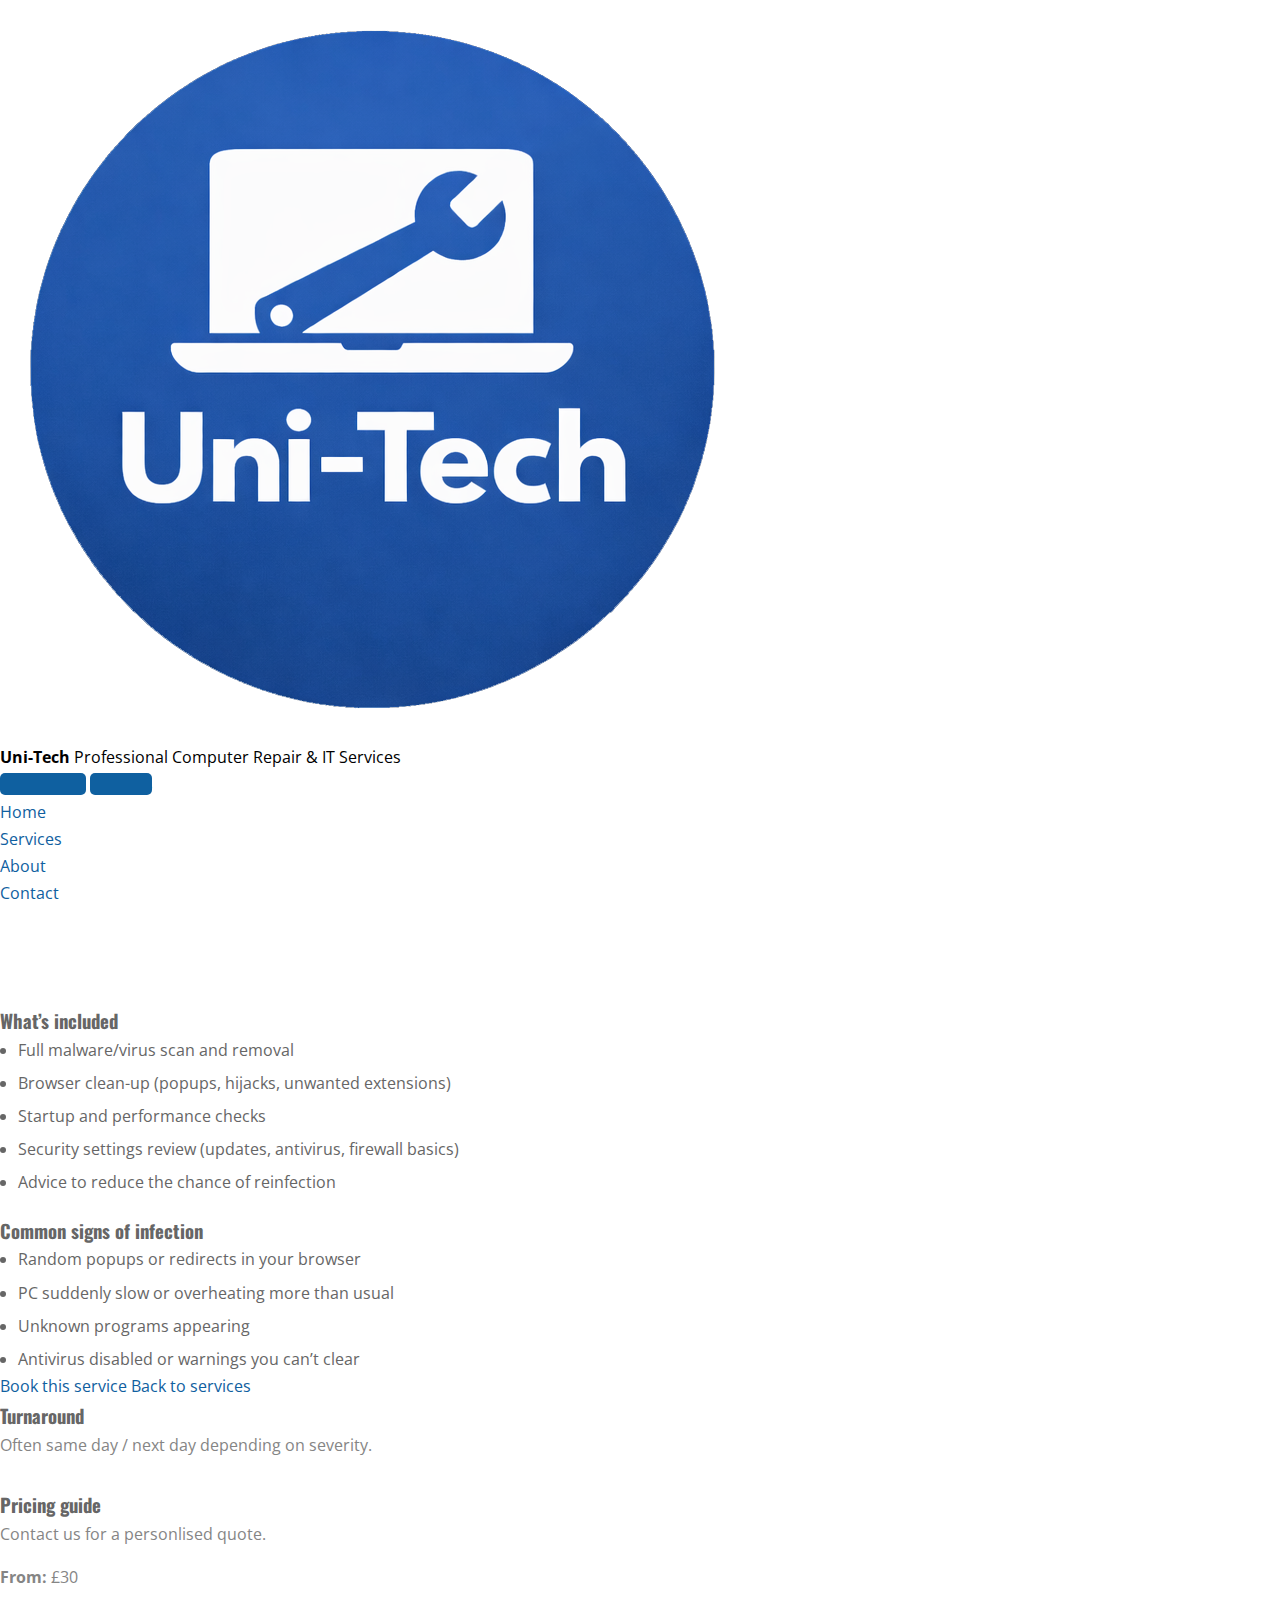
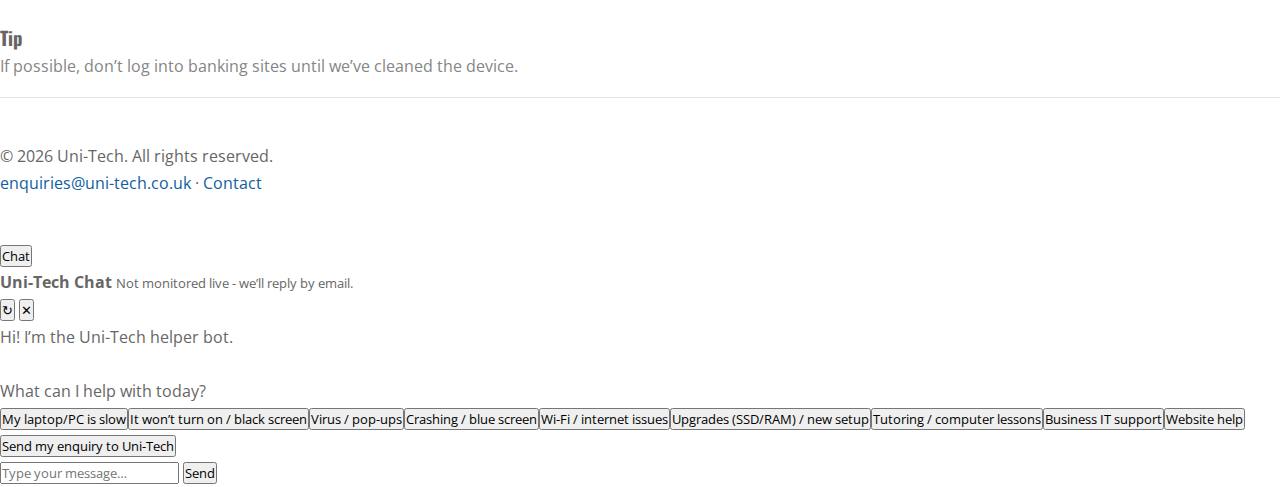
<file: pages/service-virus.html>
<!DOCTYPE html>
<html lang="en">
<head>
  <meta charset="UTF-8" />
  <title>Virus & Malware Removal | Uni-Tech</title>
  <meta name="viewport" content="width=device-width, initial-scale=1.0" />
  <meta name="description" content="Virus and malware removal in Kent. Clean-up, security checks, and prevention advice." />
  <link rel="stylesheet" href="../css/styles.css" />
  
  <!-- Favicon -->
  <link rel="icon" href="/assets/logo.png">

</head>
<body style="--hero-image: url('/assets/images/hero-virus.png');">

<header>
  <div class="container header-inner">
    <a class="brand" href="../index.html">
      <img src="../assets/logo.png" alt="Uni-Tech Logo" />
      <div class="brand-title">
        <strong>Uni-Tech</strong>
        <span>Professional Computer Repair & IT Services</span>
      </div>
    </a>
    <div class="nav-cta">
      <a class="btn" href="contact.html">Get a Quote</a>
      <a class="btn primary" href="mailto:enquiries@uni-tech.co.uk">Email Us</a>
    </div>
  </div>

  <nav>
    <div class="container nav-inner">
      <ul class="nav-links">
        <li><a data-nav href="../index.html">Home</a></li>
        <li><a data-nav href="services.html">Services</a></li>
        <li><a data-nav href="about.html">About</a></li>
        <li><a data-nav href="contact.html">Contact</a></li>
      </ul>
    </div>
  </nav>

  <section class="hero hero-banner">
    <div class="container">
      <h1 style="color:#fff;margin-top:0;">Virus & Malware Removal</h1>
      <p style="color:rgba(255,255,255,.92);max-width:75ch;">
        Remove threats, clean up your system, and help prevent it happening again.
      </p>
    </div>
  </section>
</header>

<main>
  <section class="section">
    <div class="container">
      <div class="grid">
        <article class="card span-8">
          <h3>What’s included</h3>
          <ul style="margin-left:18px;color:var(--sub);display:grid;gap:6px;">
            <li>Full malware/virus scan and removal</li>
            <li>Browser clean-up (popups, hijacks, unwanted extensions)</li>
            <li>Startup and performance checks</li>
            <li>Security settings review (updates, antivirus, firewall basics)</li>
            <li>Advice to reduce the chance of reinfection</li>
          </ul>

          <h3 style="margin-top:18px;">Common signs of infection</h3>
          <ul style="margin-left:18px;color:var(--sub);display:grid;gap:6px;">
            <li>Random popups or redirects in your browser</li>
            <li>PC suddenly slow or overheating more than usual</li>
            <li>Unknown programs appearing</li>
            <li>Antivirus disabled or warnings you can’t clear</li>
          </ul>

          <div class="actions">
            <a class="link" href="contact.html">Book this service</a>
            <a class="link ghost" href="services.html">Back to services</a>
          </div>
        </article>

        <aside class="card span-4">
          <h3>Turnaround</h3>
          <p>Often same day / next day depending on severity.</p>

          <hr style="border:none;border-top:1px solid var(--border);margin:14px 0;" />

          <h3>Pricing guide</h3>
          <p class="small">Contact us for a personlised quote.</p>
          <p style="margin-top:10px;"><strong>From:</strong> £30</p>

          <hr style="border:none;border-top:1px solid var(--border);margin:14px 0;" />

          <h3>Tip</h3>
          <p class="small">If possible, don’t log into banking sites until we’ve cleaned the device.</p>
        </aside>
      </div>
    </div>
  </section>
</main>

<footer class="footer">
  <div class="container footer-inner">
    <div>© <span data-year></span> Uni-Tech. All rights reserved.</div>
    <div>
      <a href="mailto:enquiries@uni-tech.co.uk">enquiries@uni-tech.co.uk</a> ·
      <a href="contact.html">Contact</a>
    </div>
  </div>
</footer>

<script src="../js/main.js"></script>
<script src="/js/chat.js" defer></script>
</body>
</html>
</file>
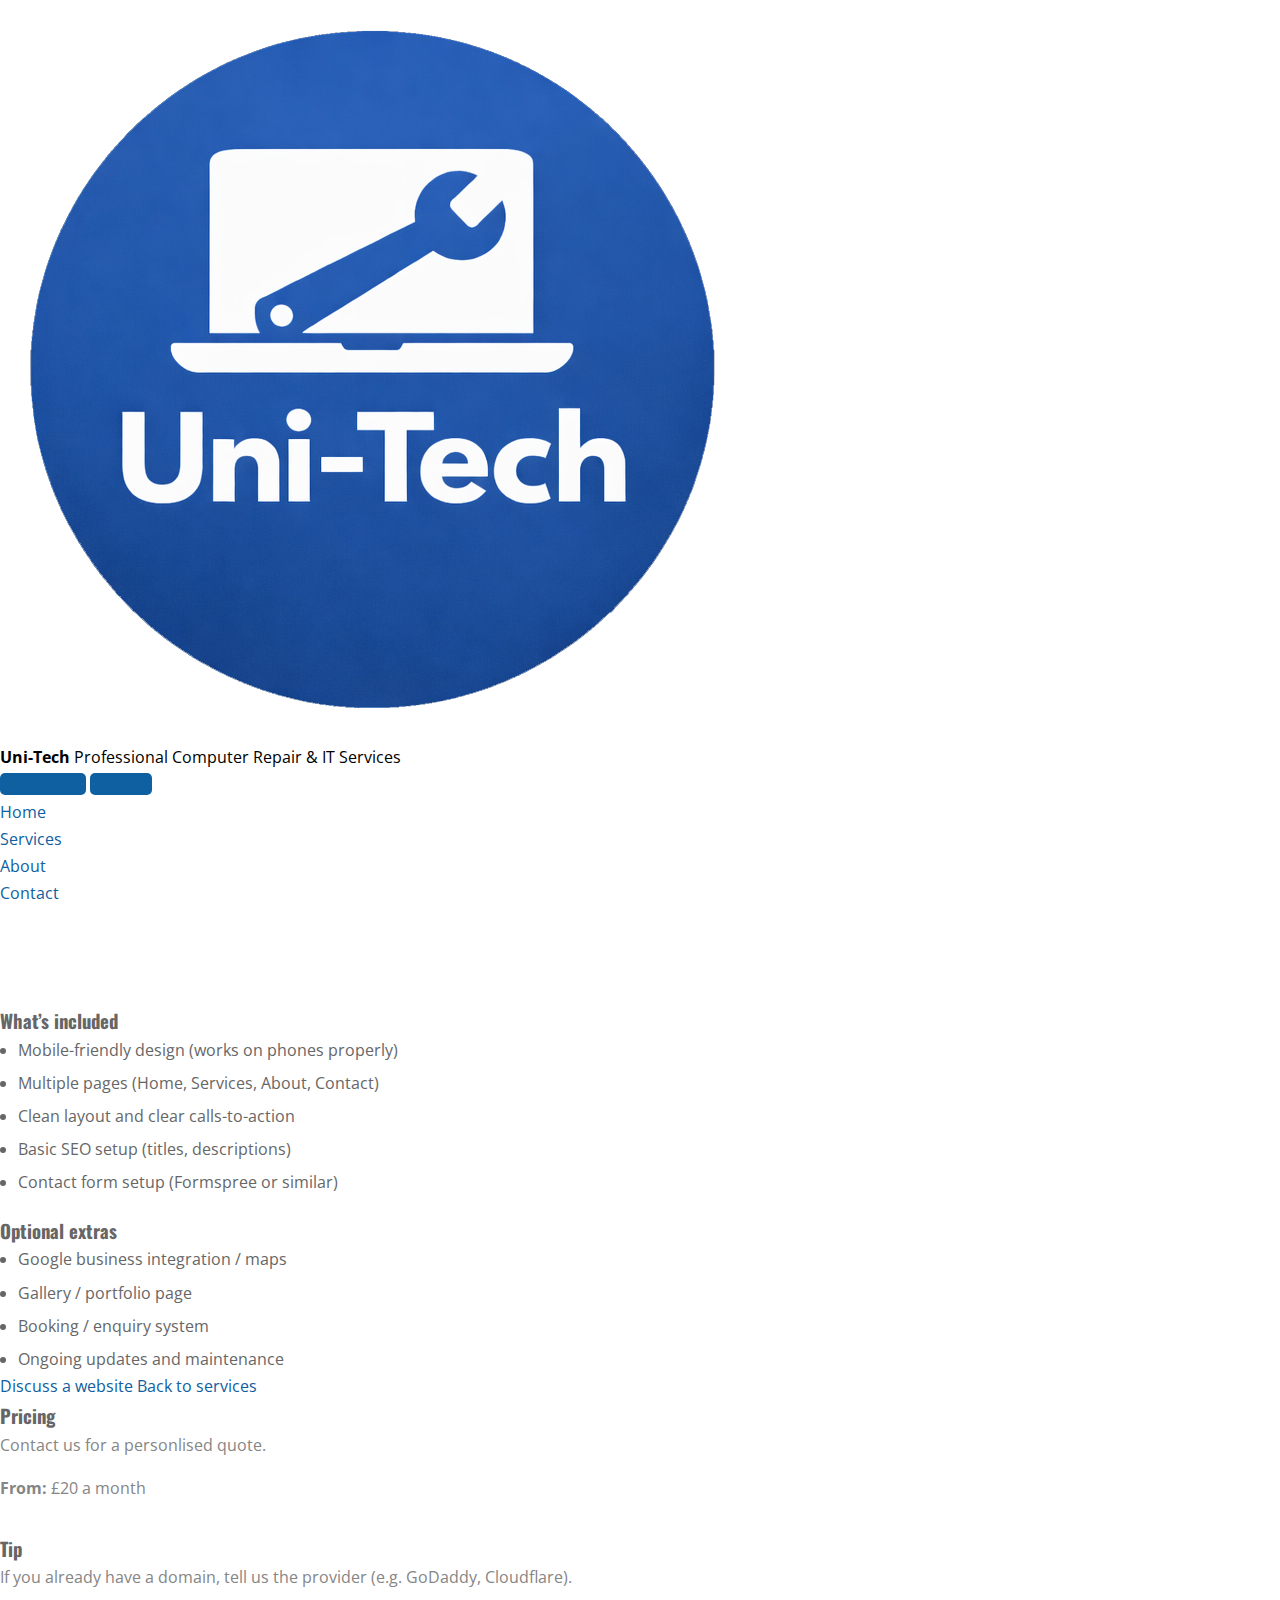
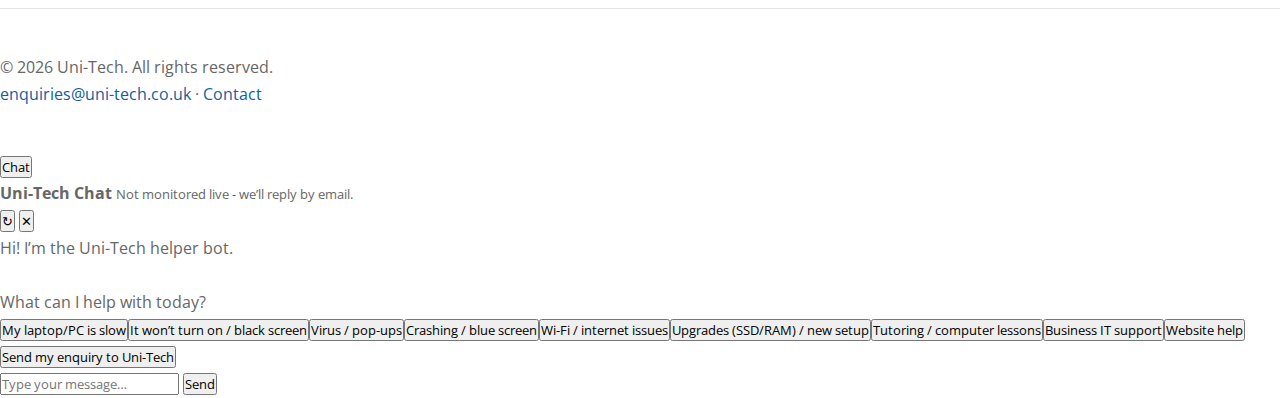
<file: pages/service-websites.html>
<!DOCTYPE html>
<html lang="en">
<head>
  <meta charset="UTF-8" />
  <title>Website Creation | Uni-Tech</title>
  <meta name="viewport" content="width=device-width, initial-scale=1.0" />
  <meta name="description" content="Affordable website creation for small businesses. Clean, mobile-friendly, and easy to maintain." />
  <link rel="stylesheet" href="../css/styles.css" />

    <!-- Favicon -->
  <link rel="icon" href="/assets/logo.png">
  
</head>
<body style="--hero-image: url('/assets/images/hero-websites.png');">

<header>
  <div class="container header-inner">
    <a class="brand" href="../index.html">
      <img src="../assets/logo.png" alt="Uni-Tech Logo" />
      <div class="brand-title">
        <strong>Uni-Tech</strong>
        <span>Professional Computer Repair & IT Services</span>
      </div>
    </a>
    <div class="nav-cta">
      <a class="btn" href="contact.html">Get a Quote</a>
      <a class="btn primary" href="mailto:enquiries@uni-tech.co.uk">Email Us</a>
    </div>
  </div>

  <nav>
    <div class="container nav-inner">
      <ul class="nav-links">
        <li><a data-nav href="../index.html">Home</a></li>
        <li><a data-nav href="services.html">Services</a></li>
        <li><a data-nav href="about.html">About</a></li>
        <li><a data-nav href="contact.html">Contact</a></li>
      </ul>
    </div>
  </nav>

  <section class="hero hero-banner">
    <div class="container">
      <h1 style="color:#fff;margin-top:0;">Website Creation</h1>
      <p style="color:rgba(255,255,255,.92);max-width:75ch;">
        Modern, clean websites that look professional on mobile and desktop.
      </p>
    </div>
  </section>
</header>

<main>
  <section class="section">
    <div class="container">
      <div class="grid">
        <article class="card span-8">
          <h3>What’s included</h3>
          <ul style="margin-left:18px;color:var(--sub);display:grid;gap:6px;">
            <li>Mobile-friendly design (works on phones properly)</li>
            <li>Multiple pages (Home, Services, About, Contact)</li>
            <li>Clean layout and clear calls-to-action</li>
            <li>Basic SEO setup (titles, descriptions)</li>
            <li>Contact form setup (Formspree or similar)</li>
          </ul>

          <h3 style="margin-top:18px;">Optional extras</h3>
          <ul style="margin-left:18px;color:var(--sub);display:grid;gap:6px;">
            <li>Google business integration / maps</li>
            <li>Gallery / portfolio page</li>
            <li>Booking / enquiry system</li>
            <li>Ongoing updates and maintenance</li>
          </ul>

          <div class="actions">
            <a class="link" href="contact.html">Discuss a website</a>
            <a class="link ghost" href="services.html">Back to services</a>
          </div>
        </article>

        <aside class="card span-4">
          <h3>Pricing</h3>
          <p class="small">Contact us for a personlised quote.</p>
          <p style="margin-top:10px;"><strong>From:</strong> £20 a month</p>

          <hr style="border:none;border-top:1px solid var(--border);margin:14px 0;" />

          <h3>Tip</h3>
          <p class="small">If you already have a domain, tell us the provider (e.g. GoDaddy, Cloudflare).</p>
        </aside>
      </div>
    </div>
  </section>
</main>

<footer class="footer">
  <div class="container footer-inner">
    <div>© <span data-year></span> Uni-Tech. All rights reserved.</div>
    <div>
      <a href="mailto:enquiries@uni-tech.co.uk">enquiries@uni-tech.co.uk</a> ·
      <a href="contact.html">Contact</a>
    </div>
  </div>
</footer>

<script src="../js/main.js"></script>
<script src="/js/chat.js" defer></script>
</body>
</html>
</file>
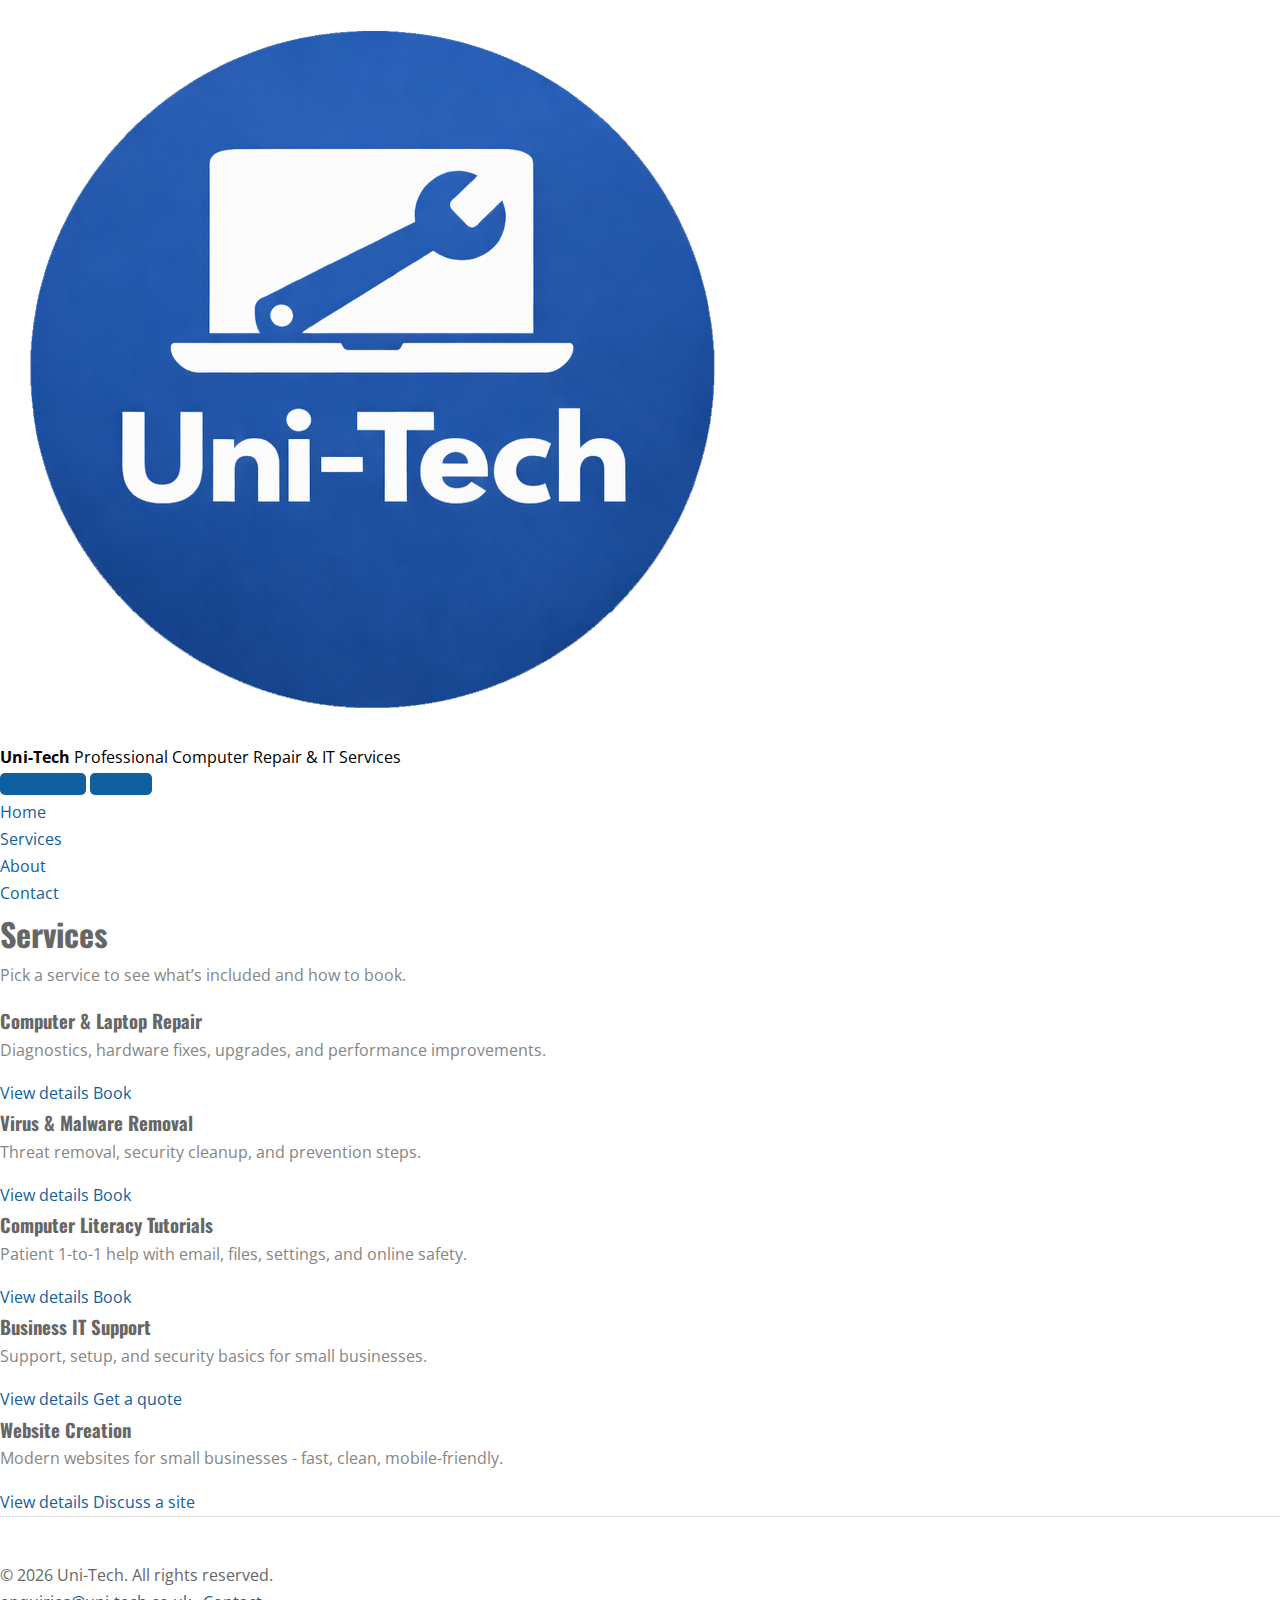
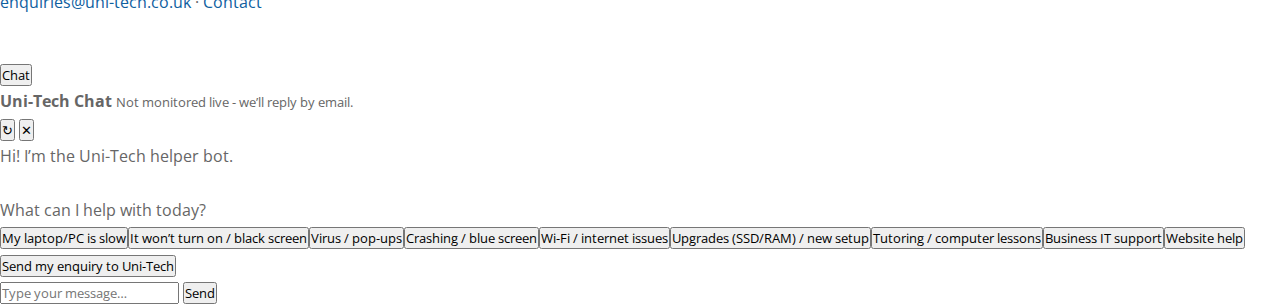
<file: pages/services.html>
<!DOCTYPE html>
<html lang="en">
<head>
  <meta charset="UTF-8">
  <title>Services | Uni-Tech</title>
  <meta name="viewport" content="width=device-width, initial-scale=1.0">
  <link rel="stylesheet" href="../css/styles.css">

  <!-- Favicon -->
  <link rel="icon" href="/assets/logo.png">

</head>
<body style="--hero-image: url('/assets/images/hero-services.jpg');">

<header>
  <div class="container header-inner">
    <a class="brand" href="../index.html">
      <img src="../assets/logo.png" alt="Uni-Tech Logo">
      <div class="brand-title">
        <strong>Uni-Tech</strong>
        <span>Professional Computer Repair & IT Services</span>
      </div>
    </a>
    <div class="nav-cta">
      <a class="btn" href="contact.html">Get a Quote</a>
      <a class="btn primary" href="mailto:enquiries@uni-tech.co.uk">Email Us</a>
    </div>
  </div>

  <nav>
    <div class="container nav-inner">
      <ul class="nav-links">
        <li><a data-nav href="../index.html">Home</a></li>
        <li><a data-nav href="services.html">Services</a></li>
        <li><a data-nav href="about.html">About</a></li>
        <li><a data-nav href="contact.html">Contact</a></li>
      </ul>
    </div>
  </nav>

  <section class="hero hero-banner">
    <div class="container">
     <h1 class="page-title">Services</h1>
<p class="page-subtitle">
        Pick a service to see what’s included and how to book.
      </p>
    </div>
  </section>
</header>

<main>
  <section class="section">
    <div class="container">
      <div class="grid">
        <article class="card span-4">
          <h3>Computer & Laptop Repair</h3>
          <p>Diagnostics, hardware fixes, upgrades, and performance improvements.</p>
          <div class="actions">
            <a class="link" href="service-repair.html">View details</a>
            <a class="link ghost" href="contact.html">Book</a>
          </div>
        </article>

        <article class="card span-4">
          <h3>Virus & Malware Removal</h3>
          <p>Threat removal, security cleanup, and prevention steps.</p>
          <div class="actions">
            <a class="link" href="service-virus.html">View details</a>
            <a class="link ghost" href="contact.html">Book</a>
          </div>
        </article>

        <article class="card span-4">
          <h3>Computer Literacy Tutorials</h3>
          <p>Patient 1-to-1 help with email, files, settings, and online safety.</p>
          <div class="actions">
            <a class="link" href="service-tutoring.html">View details</a>
            <a class="link ghost" href="contact.html">Book</a>
          </div>
        </article>

        <article class="card span-6">
          <h3>Business IT Support</h3>
          <p>Support, setup, and security basics for small businesses.</p>
          <div class="actions">
            <a class="link" href="service-business.html">View details</a>
            <a class="link ghost" href="contact.html">Get a quote</a>
          </div>
        </article>

        <article class="card span-6">
          <h3>Website Creation</h3>
          <p>Modern websites for small businesses - fast, clean, mobile-friendly.</p>
          <div class="actions">
            <a class="link" href="service-websites.html">View details</a>
            <a class="link ghost" href="contact.html">Discuss a site</a>
          </div>
        </article>
      </div>
    </div>
  </section>
</main>

<footer class="footer">
  <div class="container footer-inner">
    <div>© <span data-year></span> Uni-Tech. All rights reserved.</div>
    <div>
      <a href="mailto:enquiries@uni-tech.co.uk">enquiries@uni-tech.co.uk</a> ·
      <a href="contact.html">Contact</a>
    </div>
  </div>
</footer>

<script src="../js/main.js"></script>
<script src="/js/chat.js" defer></script>
</body>
</html>
</file>
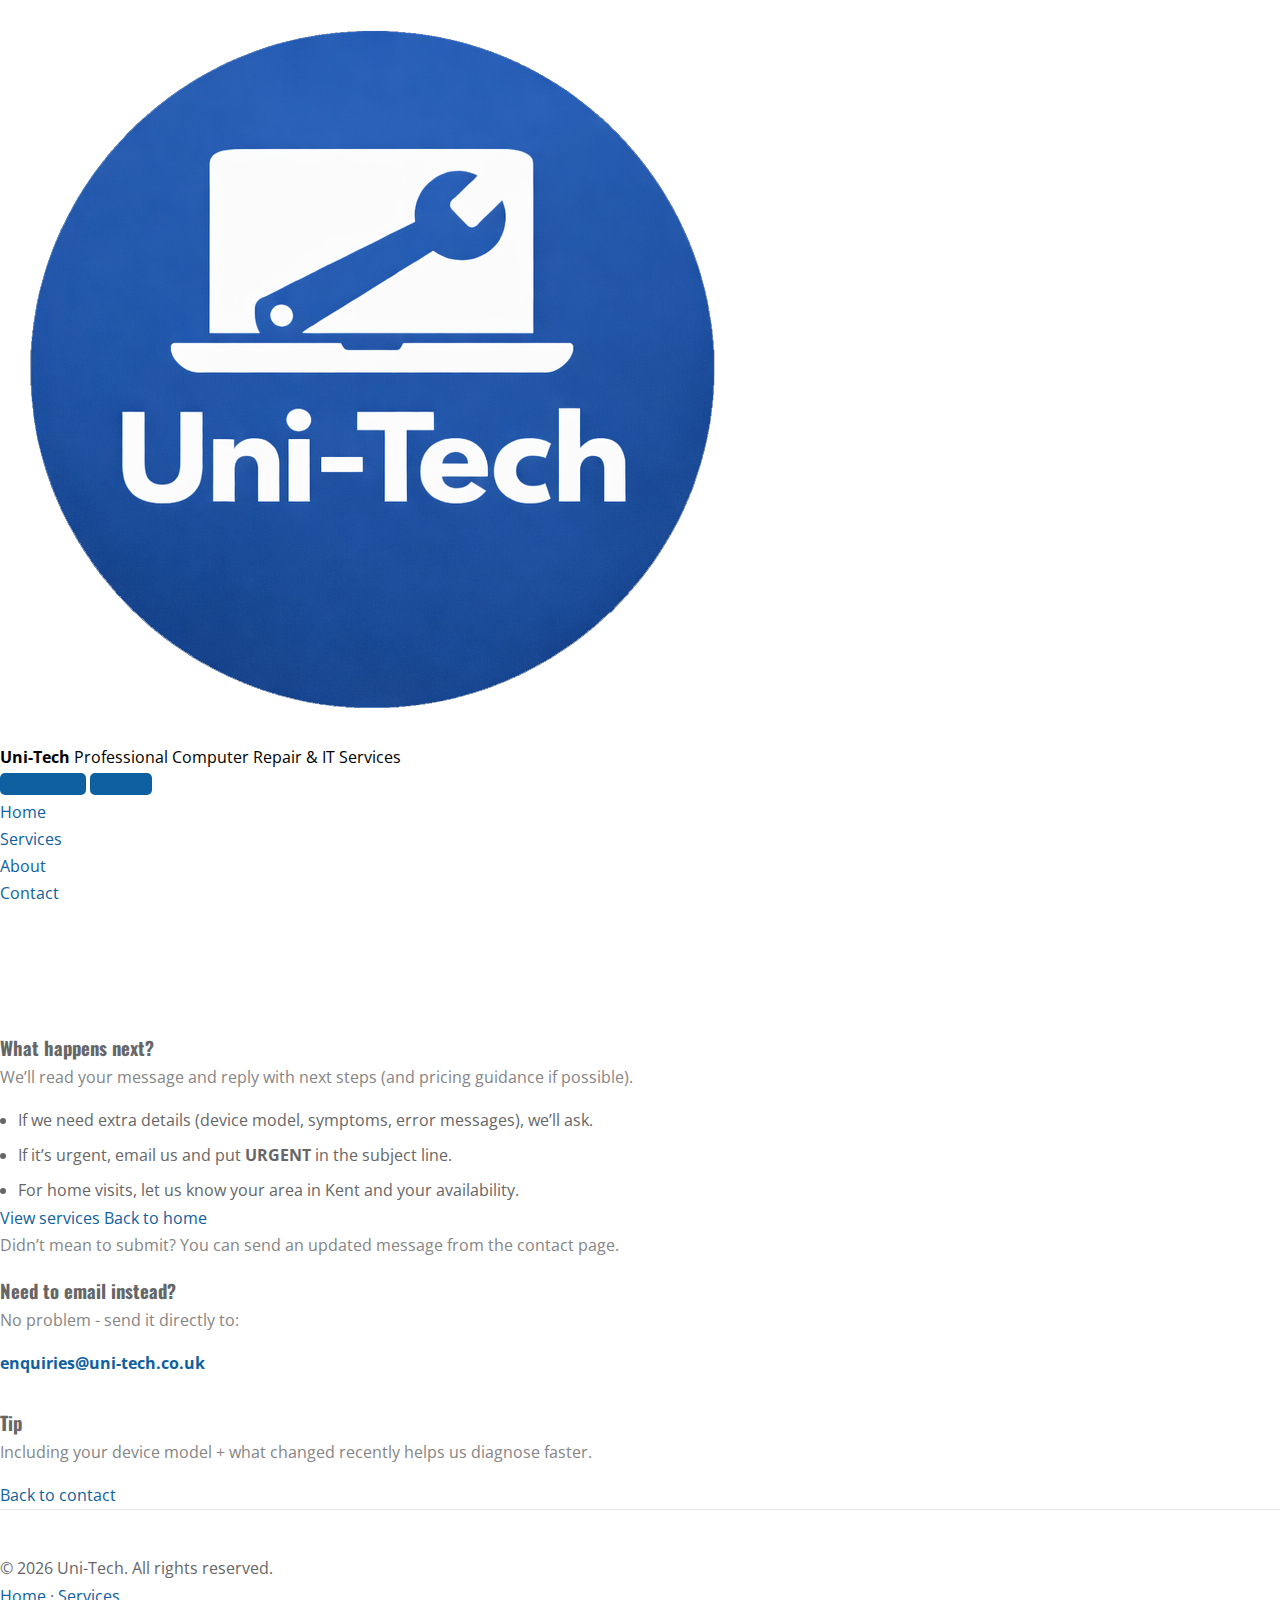
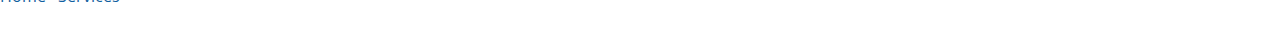
<file: pages/thanks.html>
<!DOCTYPE html>
<html lang="en">
<head>
  <meta charset="UTF-8" />
  <title>Thanks | Uni-Tech</title>
  <meta name="viewport" content="width=device-width, initial-scale=1.0" />
  <meta name="description" content="Thanks for contacting Uni-Tech. We'll reply as soon as possible." />

  <!-- Favicon -->
  <link rel="icon" href="/assets/logo.png">

  <!-- Styles -->
  <link rel="stylesheet" href="/css/styles.css" />
</head>
<body style="--hero-image: url('/assets/images/hero-thanks.jpg');">

<header>
  <div class="container header-inner">
    <a class="brand" href="/index.html">
      <img src="/assets/logo.png" alt="Uni-Tech Logo" />
      <div class="brand-title">
        <strong>Uni-Tech</strong>
        <span>Professional Computer Repair & IT Services</span>
      </div>
    </a>

    <div class="nav-cta">
      <a class="btn" href="/pages/contact.html">Get a Quote</a>
      <a class="btn primary" href="mailto:enquiries@uni-tech.co.uk">Email Us</a>
    </div>
  </div>

  <nav>
    <div class="container nav-inner">
      <ul class="nav-links">
        <li><a data-nav href="/index.html">Home</a></li>
        <li><a data-nav href="/pages/services.html">Services</a></li>
        <li><a data-nav href="/pages/about.html">About</a></li>
        <li><a data-nav href="/pages/contact.html">Contact</a></li>
      </ul>
    </div>
  </nav>

  <section class="hero hero-banner">
    <div class="container">
      <h1 style="color:#fff;margin-top:0;">Thanks - we’ve got it.</h1>
      <p style="color:rgba(255,255,255,.92);max-width:75ch;">
        Your message has been sent successfully. We’ll reply as soon as possible - usually within 24 hours.
      </p>
    </div>
  </section>
</header>

<main>
  <section class="section">
    <div class="container">
      <div class="grid">

        <article class="card span-8">
          <h3>What happens next?</h3>
          <p class="lead">
            We’ll read your message and reply with next steps (and pricing guidance if possible).
          </p>

          <ul style="margin-left:18px;color:var(--sub);display:grid;gap:8px;">
            <li>If we need extra details (device model, symptoms, error messages), we’ll ask.</li>
            <li>If it’s urgent, email us and put <strong>URGENT</strong> in the subject line.</li>
            <li>For home visits, let us know your area in Kent and your availability.</li>
          </ul>

          <div class="actions">
            <a class="link" href="/pages/services.html">View services</a>
            <a class="link ghost" href="/index.html">Back to home</a>
          </div>

          <p class="small" style="margin-top:12px;">
            Didn’t mean to submit? You can send an updated message from the contact page.
          </p>
        </article>

        <aside class="card span-4">
          <h3>Need to email instead?</h3>
          <p class="small">No problem - send it directly to:</p>
          <p><strong><a href="mailto:enquiries@uni-tech.co.uk">enquiries@uni-tech.co.uk</a></strong></p>

          <hr style="border:none;border-top:1px solid var(--border);margin:14px 0;" />

          <h3>Tip</h3>
          <p class="small">
            Including your device model + what changed recently helps us diagnose faster.
          </p>

          <div class="actions" style="margin-top:12px;">
            <a class="link" href="/pages/contact.html">Back to contact</a>
          </div>
        </aside>

      </div>
    </div>
  </section>
</main>

<footer class="footer">
  <div class="container footer-inner">
    <div>© <span data-year></span> Uni-Tech. All rights reserved.</div>
    <div>
      <a href="/index.html">Home</a> · <a href="/pages/services.html">Services</a>
    </div>
  </div>
</footer>

<script src="/js/main.js"></script>
</body>
</html>
</file>
<file: css/styles.css>
/*
Theme Name: Vibrant 
Author URI: http://webthemez.com/
Description: This theme is a best responsive web template. It would be great for a corporate websites, business websites, personal blog.
License: Free to use for personal and commercial, but you need to place back link in the bottom of the template.
*/
@import url(http://fonts.googleapis.com/css?family=Lobster);
@import url(http://fonts.googleapis.com/css?family=Open+Sans:400,700,600);
@import url(http://fonts.googleapis.com/css?family=Oswald:400,700);
* {
	margin: 0;
	padding: 0;
	font-family: 'Open Sans', sans-serif;
}
body {
	height: 100%;
	font-family: 'Open Sans', sans-serif;
	font-size: 16px;
	line-height: 1.7;
	color: #666666;
	-webkit-font-smoothing: antialiased;
	-webkit-text-size-adjust: 100%;
	background: #fff;
	transition: all 0.3s linear;
	-webkit-transition: all 0.3s linear;
	-moz-transition: all 0.3s linear;
	-o-transition: all 0.3s linear;
}
::selection {
	color: #fff;
	background: #0F60A0;
}

::-moz-selection {
 color: #fff;
 background: #0F60A0;
}
p {
	color: #858585;
	margin: 0 0 1em !important;
}
h1, h2, h3, h4, h5, h6 {
	font-family: 'Oswald', sans-serif;
}
.fitImage {
	max-width: 100%;
	vertical-align: middle;
	display: inline-block;
}
.animated {
	/* -webkit-animation-duration: 1s; */
	animation-duration: 1s;
	-webkit-animation-delay: 0s;
	animation-delay: 0s;
}
.mcbook {
	opacity: 0;
}
.show {
	opacity: 1;
}
.pDark p {
	color: #6D6D6D;
}
#services .circle:hover {
/*	transform: rotate(360deg);
	-webkit-transform: rotate(360deg);
	-moz-transform: rotate(360deg);
	-o-transform: rotate(360deg);
	-ms-transform: rotateY(360deg);
	transition: all 0.2s linear 0s;
	-webkit-transition: all 0.2s linear 0s;
	-moz-transition: all 0.2s linear 0s;
	-o-transition: all 0.2s linear 0s;*/
}
.pDark h3 {
	color: #BEBEBE;
}
.btn {
	background: #0F60A0;
}
.btn:hover {
	background: #145AC4;
}
.btn, .form-control, .team-socials i {
	border-radius: 5px !important;
}
.form-group {
	margin: 0 auto;
	margin-bottom: 15px;
	width: 75%;
}
.form-control {
border: none;
padding: 4px 4px;
outline: none;
color: #585858;
margin: 0;
width: 210px;
max-width: 100%;
display: block;
margin-bottom: 20px;
background:rgba(245, 242, 237, 0.11);
font-size: inherit;
border-radius: 0px !important;
width: 99%;
}
.button-outline {
	-webkit-font-smoothing: antialiased;
	display: inline-block;
	vertical-align: middle;
	zoom: 1;
	color: #fff;
	padding: 10px 25px;
	border: 2px solid #fff;
	border-radius: 0px;
	font-size: 16px;
	font-weight: 400;
	background: rgba(255,255,255,0.15);
}
.button-outline:hover {
	color: #fff;
	background: rgba(255,255,255,0.35);
}
a {
	color: #0F60A0;
	text-decoration: none;
	text-shadow: none;
	-webkit-transition: all 0.2s linear;
	-moz-transition: all 0.2s linear;
	-ms-transition: all 0.2s linear;
	-o-transition: all 0.2s linear;
	transition: all 0.2s linear;
}
a:hover {
	color: #000;
	text-decoration: none;
}
.btn {
	border: 0px;
	border-radius: 0px;
}
.btn-primary {
	background: #0F60A0;
}
.form-control {
	border-radius: 0px;
}
.mrgn30 {
	margin: 30px 0;
}
.copyright {
	color: #6D6D6D;
	background: #161616;
	padding: 20px 0;
}
#top {
	position: relative;
}
.topHome {
	position: fixed;
	bottom: 20px;
	right: 20px;
	z-index: 5;
}
.topHome:hover {
	color: #555;
}
/* Header 
----------------------------------------------*/
#section-top {
	background: #4E4E4E;
}
#section-top ul {
	margin: 0;
	padding: 0;
	list-style: none;
	float: right;
}
#section-top ul li {
	display: inline-block;
}
#section-top ul li a {
	border-radius: 2px;
	display: inline-block;
	height: 35px;
	line-height: 35px;
	width: 35px;
	text-align: center;
}
#section-top .region-top-first {
	float: right;
}
.header {
	position: fixed;
	width: 100%;
	background: transprant;
	z-index: 50;
	border-radius: 0;
	top: 0px;
}
.navbar-brand {
	display: none;
}
.navbar-nav {
	float: none;
	position: absolute;
	right: 0;
	left: 0;
	text-align: center;
}
.navbar-nav>li {
	float: none;
	display: inline-block;
}

.navbar-nav > li > a {
    text-shadow: 3px 2px 10px rgba(0, 0, 0, 1);
}
.addBg .navbar-nav {
	float: right;
	position: initial;
	transition: all 0.3s linear;
	-webkit-transition: all 0.3s linear;
	-moz-transition: all 0.3s linear;
	-o-transition: all 0.3s linear;
}
.addBg {
	background: #000;
	transition: all 0.3s linear;
	-webkit-transition: all 0.3s linear;
	-moz-transition: all 0.3s linear;
	-o-transition: all 0.3s linear;
}
.addBg .navbar-brand {
	display: block;
}
.navbar-inverse {
	background: transparent;
}
.navbar-inverse .navbar-toggle {
	background-color: #0F60A0;
}
.navbar-inverse .navbar-toggle .icon-bar {
/*background-color: #0F60A0;*/
}
.navbar-inverse .navbar-toggle:hover, .navbar-inverse .navbar-toggle:focus {
	background: #0F60A0;
}
.navbar-inverse .navbar-nav > li > a:hover, .navbar-inverse .navbar-nav > li > a:focus {
	color: #fff;
}
.navbar-inverse .navbar-toggle:hover .icon-bar {
	background: #fff;
}
.navbar-toggle {
}
.hero-text {
	color: #676e73;
	width: 83%;
	text-align: center;
	margin: 18% auto 24px auto;
	font-family: 'Oswald', sans-serif;
}
.hero-text p {
	font-family: 'Oswald', sans-serif;
	padding: 0;
	margin: 12px 8% 0;
	text-shadow: 0px 1px 2px rgba(0, 0, 0, .2);
}
.actionPanel {
	padding: 25px 0;
	background: #0F60A0;
}
.actionPanel h3 {
	margin: 0px;
}
.circle {
	background: #6D6D6D;
	color: #FFFFFF;
	line-height: 120px !important;
	background: red;
	display: block;
	width: 100%;
}
#section-strapline {
	background: #f00bffff;
	line-height: 42px;
	clear: both;
}
/*----Nav ----*/
.navbar-inverse .navbar-collapse, .navbar-inverse .navbar-form {
	border: 0px solid transparent;
}
.header .navbar-brand {
	float: left;
	line-height: 35px;
	height: 50px;/*color:#0F60A0;*/
}
.navbar-brand b {
	color: #fff;
	font-weight: 900;
}
.navbar-brand b i {
	color: #fff;
	font-style: normal;
}
.logo {
	font-size: 2.2em;
	text-shadow: none;
	margin: 8px 0 0 0;
}
.logo b {
	color: #fff;
	font-family: 'Lobster', cursive;
	border: 1px solid rgba(255, 255, 255, 0.25);
	padding: 6px 22px;
	border-radius: 40px;
}
.addBg .logo b {
	padding: 0px;
	border: none;
}
.logo:hover {
	color: #5A5A5A;
}
.header .navbar {
	margin: 0;
	background: transparent;
	border: 0;
}
.navbar-inverse .navbar-nav > li > a {
	color: #fff;
	font-size: 1.2em !important;
	line-height: normal;
	margin: 17px;
	padding: 6px 0px !important;
	border-radius: 5px;
	font-family: 'Oswald', sans-serif;
	font-weight: 400;
}
.navbar-inverse .navbar-nav > .active > a, .navbar-inverse .navbar-nav > .active > a:hover, .navbar-inverse .navbar-nav > .active > a:focus {
	color: #147FD3;
	background: none;
	border-radius: 0px;
}
.navbar-inverse .navbar-nav > .active {
}
.navbar-nav > li:hover > a {
	color: #fff;
}
.header .navbar-nav > li > a {
	padding: 25px 18px;
}
.page-section {
	width: 100%;
	height: auto;
	padding: 35px 0;
}
.noPadd {
	padding: 0;
}
.page-section h1 {
	font-size: 3.5em;
	margin: 90px 0 30px;
	line-height: 1.2em;
}
.page-section h1 span {
	font-weight: 200;
}
.page-section h2 {
	color: #0F60A0;
}
.page-section p {
	font-size: 1.1em;
	line-height: 1.6em;
}
.darkBg {
	background: #000;
}
.darkBg .fa {
	color: #0F60A0;
}
/*--- Banner ----*/
.banner-container {
	width: 100%;
	position: relative;
	padding: 0px;
	box-shadow: 0px 0px 1px rgba(0,0,0,0.4);
	/*background: url("../images/banner-bg.jpg") no-repeat;*/
	background-size: 100% 100%;
	background-size: cover;
	position: relative;
	border-bottom: 2px #0F60A0 solid;
}
.banner-container > img {
	width: 100%;
}
.banner-content {
	position: absolute;
	z-index: 3;
	top: 0px;
	left: 0px;
	right: 0px;
}
.hero-text h1 {
	color: #616161;
	font-size: 6.5em;
	margin: 2% 0 30px;
	line-height: 1.5em;
	text-shadow: 1px 1px 1px #8F8F8F;
	font-size: 40px;
	margin: 45px 0 13px;
	text-shadow: 0 1px 1px rgba(0, 0, 0, 0.8);
	font-weight: normal;
	font-family: 'Open Sans', sans-serif;
}
.hero-text p {
	font-size: 1.6em;
	color: #fff;
	font-style: normal;
	font-family: 'Roboto', sans-serif;
	text-shadow: 1px 1px 1px #8F8F8F;
}
.arrow-link {
	display: inline-block;
	font-size: 17px;
	margin-top: 20px;
	height: 60px;
	line-height: 60px;
	overflow: hidden;
	text-align: center;
	vertical-align: top;
	width: 60px;
	color: #686868 !important;
	border-radius: 98px;
	border: 1px solid #fff;
	padding: 6px 3px;
}
a.arrow-link {
	color: #0F60A0;
}
a.arrow-link:hover {
	color: #fff;
}
.colord {
	background: #0F60A0;
}
.colord h3 {
	color: #fff;
}
.hero-button {
	text-align: center;
	background: rgba(255, 255, 255, 0.36);
	border: 1px solid #fff;
	padding: 20px;
	display: inline-block;
	margin: 0 auto;
	clear: left;
	width: auto;
}
.hero-img {
	text-align: center;
	margin: 124px auto 24px auto;
}
.da-slider {
	margin: 0 auto !important;
}
.heading h2 {
	color: #222;
	font-size: 36px;
	text-transform: uppercase;
	font-weight: 900;
}
#contactUs .heading h2 {
	color: #fff;
}
.sub-heading {
	padding: 15px 0;
}
.sub-heading h2 {
	font-size: 18px;
	margin: 15px 0 8px !important;
}
.sub-heading p {
	color: #5A5A5A;
}
.heading {
	padding: 3px 10px;
	padding-bottom: 15px;
	margin-bottom: 30px;
	display: block;
}
.heading p {
	font-size: 1.2em;
}
.pdingBtm30 {
	padding-bottom: 30px;
}
.da-arrows span:after {
	width: 25px;
	height: 37px;
}
.da-arrows span {
	position: absolute;
	top: 50%;
	height: 34px;
	width: 34px;
	border-radius: 60px;
	background: none;
}
.da-dots span {
	display: inline-block;
	position: relative;
	width: 16px;
	height: 16px;
	border-radius: 50%;
	background: rgba(255, 255, 255, 0.13);
	margin: 3px;
	cursor: pointer;
	box-shadow: 1px 1px 1px rgba(0,0,0,0.1) inset, 1px 1px 1px rgba(255,255,255,0.1);
	border: 2px solid #0F60A0;
}
img, video, iframe, embed, object {
	max-width: 100%;
	height: auto;
}
/* Features
    -------------------------------------------------*/
#features h2 {
	color: #fff;
}
#features h4 {
	color: #fff;
}
#features p {
	color: #A1C7FF;
}
#aboutUs {
	background: #fff;
	padding-top: 35px;
	padding-bottom: 25px;
	overflow: hidden;
}
#aboutUs .feature {
	margin-top: 30px;
	margin-bottom: 54px;
}
#aboutUs .right {
	padding-left: 32px;
	float: right;
}
#aboutUs .left {
	padding-right: 32px;
	float: left;
}
#aboutUs h3 {
	font: 18px/34px;
	text-transform: uppercase;
	letter-spacing: 1px;
	color: #222;
}
.fluid-video-wrapper {
	margin-top: 18px;
}
#aboutUs .left {
	padding-right: 32px;
	float: left;
}
#aboutUs .right {
	float: right;
}
.row .six {
	width: 50%;
}
/* Services
    -------------------------------------------------*/
#services {
	background: #DDDDDD;
}
.tbox {
}
.tbox1 h3 {
	color: #555;
	text-align: left;
}
.tbox h3, .tbox p {
	color: #555;
	text-align: left;
	padding: 0 15px;
}
.tbox1 .circle {
	background: #F7BC35;
}
.tbox2 .circle {
	background: #2FD7EE;
}
.tbox3 .circle {
	background: #47E072;
}
.tbox4 .circle {
	background: #BD67E5;
}
.tbox .fa-2x {
	font-size: 3em;
}
.tbox p {
	padding-bottom: 15px;
	font-size: 16px;
}
.cbox {
	background: #EBEBEB;
}
.grid .text-content {
	padding-left: 35%;
}
.grid .text-content {
	display: block;
	padding-left: 19%;
	padding-right: 8%;
}
.grid .grid-item {
}
.grid .text-content h5 {
	font-weight: bold;
}
.grid .grid-item .item-content {
	display: block;
	outline: none;
	text-decoration: none;
	padding: 20px 0;
}
.item-content .fa {
	position: absolute;
	color: #646464;
	font-size: 4.5em;
	top: 36px;
}
.services .fa {
	font-size: 35px;
	margin-right: 10px;
}
.services h3 {
	font-size: 20px;
	margin-bottom: 20px;
}
.features .feature {
	margin-bottom: 40px;
}
.features .phone-image {
	max-width: 250px;
	margin: auto;
	margin-bottom: 80px;
}
.features .feature p {
	margin: 0 0 10px;
}
.features .features-right {
	text-align: left;
	margin-top: 26px;
	margin-bottom: 80px;
}
.features .features-left {
	text-align: right;
	margin-top: 26px;
	margin-bottom: 80px;
}
.services .fa {
	color: #0F60A0;
}
/* Team
    ---------------------------------------------------*/
#team {
	background: #0F60A0;
}
#team h2, #team p {
	color: #fff;
}
.team-member {
	margin-bottom: 15px;
	background: #fff;
}
.member-img {
	overflow: hidden;
}
.team-member h4 {
	font-size: 19px;
	line-height: 32px;
	margin: 10px 0 0;
	text-align: center;
}
.team-member .pos {
	display: block;
	margin: 0;
	text-align: center;
}
.team-member .contact a {
	padding: 0 8px;
}
.team-socials a {
	background: white;
	padding: 7px 0;
	margin: 2px;
}
#contactUs {
/*background: #0F60A0;*/
}
#contactUs .btn {
	border-radius: 0px !important;
	background: #0F60A0;
}
.descrition {
	min-height: 90px;
	/*text-align: center;*/
    /*border-bottom: 1px solid #dadde2;*/
	padding: 5px 15px;
}
.team-socials {
	margin: 15px 0;
	text-align: center;
}
.team-member:hover .team-socials {
	opacity: 1;
	-webkit-transition: all 1s ease;
	-moz-transition: all 1s ease;
	-ms-transition: all 1s ease;
	-o-transition: all 1s ease;
	transition: all 1s ease;
}
.team-socials i {
	width: 35px;
	height: 35px;
	position: relative;
	display: inline-block;
	text-align: center;
	font-size: 18px;
}
/* --Portfolio----- */
#work {
	color: #fff;
}
#portfolio {
	width: 100%
}
#portfolio .filters {
	margin-bottom: 20px
}
#portfolio .filters li a {
	color: #999;
	font-weight: 600;
	text-transform: uppercase;
}
#portfolio .filters li a, #portfolio .filters li a:hover, #portfolio .filters li a:focus {
	color: #0F60A0
}
#portfolio .filters li a.active {
	color: #000
}
#portfolio .items {
	margin-bottom: 0
}
#portfolio .items li {
	position: relative;
	float: left;
	width: 25%;
	overflow: hidden;
}
#portfolio .items li a img {
	width: 100%;
	-webkit-transition: all 0.3s ease-in-out;
	-moz-transition: all 0.3s ease-in-out;
	-o-transition: all 0.3s ease-in-out;
	transition: all 0.3s ease-in-out;
}
#portfolio .items li a .overlay {
	position: absolute;
	top: 0;
	left: 0;
	width: 100%;
	height: 100%;
	background-color: #000;
	background-color: rgba(0,0,0,0.6);
	-webkit-transition: all 0.3s ease-in-out;
	-moz-transition: all 0.3s ease-in-out;
	-o-transition: all 0.3s ease-in-out;
	transition: all 0.3s ease-in-out;
	opacity: 0;
}
#portfolio .items li a .overlay span {
	color: #FFF;
	position: absolute;
	height: 50px;
	top: 50%;
	left: 0px;
	right: 0px;
	margin-top: -25px;
	line-height: 50px;
	text-align:center;
}
#portfolio .items li a:hover .overlay {
	opacity: 1
}
#portfolio .items li a:hover img {
	-webkit-transform: scale(1.1);
	-moz-transform: scale(1.1);
	-ms-transform: scale(1.1);
	-o-transform: scale(1.1);
	transform: scale(1.1);
}
nav#filter {
	margin-bottom: 1.5em;
}
nav#filter li {
	display: inline-block;
	margin: 0 0 0 5px;
}
nav#filter a {
	padding: 4px 12px;
	line-height: 20px;
	border: 1px solid #0F60A0;
	text-decoration: none;
}
.current {
	background: #0F60A0;
	color: #fff;
}
.page-section.intro {
	min-height: 600px;
}
.btn {
	font-weight: 200;
}
.btn-dark {
	background: #444;
	color: #fff;
}
.btn-dark:hover {
	background: #000;
	color: #fff;
}
.back-to-top {
	display: inline-block;
	clear: both;
	background: #fff;
	color: #333;
	padding: 0 10px 5px;
	margin: 20px 0 0;
	text-shadow: none;
}
.back-to-top:hover {
	background: #333;
	color: #fff;
	text-decoration: none;
}
hr {
	border-color: #ddd;
}
body {
	margin: 0;
	font-family: Arial, sans-serif;
}
#navigation {
	position: fixed;
	top: 0;
	right: 0;
	margin: 0;
	padding: 0;
	width: 200px;
	background: #ffffff;
	box-shadow: 0 10px 10px -10px #000000;
}
#navigation > li {
	margin: 0;
	padding: 0;
	list-style: none;
}
#navigation > li > a {
	margin: 1px;
	color: #000000;
	background: #cccccc;
	display: block;
	padding: 5px;
	text-decoration: none;
	transition: all 400ms;
}
#navigation > li > a.current, #navigation > li:hover > a {
	background: #999999;
}
.pageSection {
	min-height: 600px;
	padding: 20px;
	background: #dddddd;
}
.pageSection:nth-child(odd) {
	background: #eeeeee;
}
.socialIcons li {
	list-style: none;
	display: inline;
	margin-right: 6px;
}
footer {
	border-top: 1px solid #e5e5e5;
	padding: 45px 0;
	background: #fff;
}
.social a:hover {
	color: #000;
}
.social a {
	font-size: 32px;
	margin: 0 10px;
	color: #0F60A0;
}
.contact ul li {
	margin-bottom: 10px;
}
.contact ul li i {
	margin-right: 15px;
}
/*Clients*/
.clients #owl-demo .item {
	background: none;
}
.clients .helper {
	display: inline-block;
	height: 100%;
	vertical-align: middle;
}
.clients .helper img {
	vertical-align: middle;
	max-height: 70px;
	max-width: 80%;
}
.clients .helper:hover {
	cursor: e-resize;
}
.clients .customNavigation > a {
	font-size: 25px;
	cursor: pointer;
	margin: 0px 5px;
}
.portfolio-item img:hover {
	width: 110%;
	height: 110%;
}

@media (max-width:980px) {
.hero-text {
	margin: 18% auto 24px;
}
.hero-text h1 {
	line-height: 1.40em;
	font-size: 31px !important;
	margin: 25px 0px 13px;
}
.header .navbar-brand {
	line-height: 35px;
}
}

@media (min-width: 768px) {
.header .navbar-brand {
	padding-left: 0;
}
.navbar-nav {
	float: right;
}

.nav-logo {
    height: 50px;   /* adjust if needed */
    width: auto;
}

.navbar-inverse .navbar-nav > li > a {
	color: #fff;
	font-size: 1.1em;
	padding: 6px 0px !important;
	border-radius: 5px;
	margin: 19px 6px;
}
}

@media (max-width: 768px) {
.banner-container {
	background-size: contain;
}
.row .six {
	width: auto;
}
.da-slide h2 {
	font-size: 28px;
}
.banner-content p {
	font-size: 1.2em;
	text-shadow: none;
}
.hero-img {
	display: none;
}
.team-member .member-img img {
	max-width: 100%;
}
.da-slider {
	height: 380px;
	width: 100%;
	min-width: initial;
	margin: 0px !important;
}
.header .navbar-nav > li > a {
	padding: 25px 12px;
}
.portfolio-item img {
	text-decoration: none;
	display: block;
	width: 330px;
	height: 228px;
	float: left;
	margin: 0 3px 3px 0;
	opacity: 1;
	-webkit-transform: scale(1, 1);
	-webkit-transition-timing-function: ease-out;
	-webkit-transition-duration: 250ms;
	-moz-transform: scale(1, 1);
	-moz-transition-timing-function: ease-out;
	-moz-transition-duration: 250ms;
}
.portfolio-item:hover .folio-info {
	top: 0px;
}
.portfolio-item .portfolio-desc .folio-info {
	padding: 0px;
}
.portfolio-item .portfolio-desc .folio-info h5 {
	font-size: 1em;
}
.hero-text {
	margin: 12% auto 24px;
}
.hero-text h1 {
	line-height: 1.0em;
	font-size: 27px !important;
	margin: 25px 0px 13px;
}
.header .navbar-brand {
	line-height: 35px;
}
}


@media (max-width:760px) {
.header .navbar-nav > li > a {
	padding: 7px 12px;
	font-size: 14px;
}
.navbar-inverse .navbar-collapse, .navbar-inverse .navbar-form {
	border-color: #A8A8A8;
}
;
}

@media (max-width: 480px) {
.banner-container {
	background-size: contain;
}
.banner-container > img {
	width: 100%;
	height: 240px;
}
.responsive-headline {
	font-size: 16px !important
}
.hero-text {
	margin-top: 29%;
}
.navbar {
	min-height: 69px;
}
.arrow-link {
	display: none;
}
.da-slide h2 {
	font-size: 22px;
	top: 7px;
	text-shadow: none;
}
.da-slide p {
	width: 65%;
	top: 42px;
	height: 50px;
}
#section-top ul li a {
	height: 28px;
	line-height: 28px;
	width: 26px;
}
.team-socials a {
	background: white;
	padding: 1px 0;
	margin: 2px;
}
.team-socials i {
	width: 19px;
	height: 19px;
	position: relative;
	display: inline-block;
	text-align: center;
	font-size: 16px;
}
.page-section {
	padding: 0px;
}
.page-section h1 {
	font-size: 3em;
}
.page-section h2 {
	font-size: 2em;
}
.page-section p {
	font-size: 1em;
	margin: 0 0 20px;
}
.portfolio-item .portfolio-desc .folio-info h5 {
	font-size: 11px;
}
.hero-text {
	margin: 10% auto 24px;
}
.hero-text h1 {
	line-height: 1.2em;
	font-size: 20px !important;
	margin: 25px 0px 13px;
}
.header .navbar-brand {
	line-height: 35px;
}
}

@media (max-width: 320px) {
.banner-container {
	background-size: contain;
}
.da-slider {
	height: 300px;
}
.da-slider {
	width: 100%;
	min-width: initial;
	position: relative;
	margin: 0 auto;
}
.da-dots {
	bottom: 2px;
}
.grid .text-content {
	padding-left: 29%;
	padding-right: 2%;
}
.portfolio-item:hover .folio-info {
	top: 0px;
}
.portfolio-item .portfolio-desc .folio-info h5 {
	text-transform: uppercase;
	text-align: center;
	font-weight: normal;
	font-size: 10px;
	margin: 10px 0 0 0;
}
nav#filter li {
	display: inline-block;
	margin: 0 0 23px 5px;
}
;
}
#owl-demo .item {
	background: #3fbf79;
	padding: 30px 0px;
	margin: 10px;
	color: #FFF;
	-webkit-border-radius: 3px;
	-moz-border-radius: 3px;
	border-radius: 3px;
	text-align: center;
}
.customNavigation {
	text-align: center;
}
.customNavigation a {
	-webkit-user-select: none;
	-khtml-user-select: none;
	-moz-user-select: none;
	-ms-user-select: none;
	user-select: none;
	-webkit-tap-highlight-color: rgba(0, 0, 0, 0);
}
.contact-parlex {
	padding-top: 0px;
	background-image: url('../images/banner-bg.jpg');
	background-size: cover;
	background-repeat: no-repeat;
	background-attachment: fixed;
}
.parlex-back {
	padding: 30px 0;
	background-color: rgba(0, 0, 0, 0.37);
	color: #FDFDFD !important;
}
.parlex-back .heading p {
	color: #FDFDFD;
}
#clients {
	background: #fff;
}
/*Price table*/
.flat .plan {
	border-radius: 0px;
	list-style: none;
	padding: 0 0 20px;
	margin: 0 0 15px;
	background: #fff;
	text-align: center;
	box-shadow: 0px 3px 3px rgba(0, 0, 0, 0.29) !important;
}
.flat .plan li {
	padding: 10px 15px;
	color: #ccc;
	border-top: 1px solid #f5f5f5;
	-webkit-transition: 300ms;
	transition: 300ms;
}
.flat .plan li.plan-price {
	border-top: 0;
}
.flat .plan li.plan-name {
	border-radius: 0;
	padding: 15px;
	font-size: 24px;
	line-height: 24px;
	color: #fff;
	background: #4E4E4E;
	margin-bottom: 30px;
	border-top: 0;
}
.flat .plan li > strong {
	color: #6B6B6B;
	font-weight: normal;
}
.flat .plan li.plan-action {
	margin-top: 10px;
	border-top: 0;
}
.flat .plan.featured {
	-webkit-transform: scale(1.1);
	-ms-transform: scale(1.1);
	transform: scale(1.1);
}
.flat .plan.featured:hover li.plan-name, .flat .plan:hover li.plan-name, .flat .plan.featured.plan-name {
	background: #0F60A0!important;
}
.customNavigation {
	display: none;
}
#clients .heading {
	margin: 0px;
}
.isotope-item {
	margin: 0px;
	padding: 0px;
	box-sizing: border-box;
	opacity: 1;
}
.isotopeWrapper article {
	margin: 0px;
}
/* Make the "How it works" cards all the same size */
#team .team-content .row{
  display: flex;
  flex-wrap: wrap;
}

#team .team-content .row > div{
  display: flex;
  margin-bottom: 30px;
}

#team .team-member{
  width: 100%;
  display: flex;
  flex-direction: column;
}

/* Force all image areas to the exact same height */
#team .member-img{
  width: 100%;
  height: 260px !important;   /* change to 240 / 280 if you want */
  overflow: hidden;
  line-height: 0;
}

#team .member-img img{
  width: 100% !important;
  height: 100% !important;
  object-fit: cover !important;
  display: block;
}

/* Make the white text panel fill evenly */
#team .team-member h4,
#team .team-member .pos,
#team .team-member p{
  width: 100%;
}

#team .team-member p{
  flex-grow: 1;
}

/* =========================
   CLEAN MOBILE OVERRIDES
   Paste at the very end
   ========================= */
@media (max-width: 767px) {

  html, body {
    overflow-x: hidden;
  }

  body {
    font-size: 15px;
    line-height: 1.6;
  }

  /* Header / nav */
  .header {
    background: rgba(0, 0, 0, 0.92) !important;
  }

  .navbar {
    min-height: 64px;
  }

  .navbar-header {
    float: none;
  }

  .navbar-toggle {
    display: block;
    margin-top: 14px;
    margin-right: 15px;
    border: none;
  }

  .navbar-brand {
    display: block !important;
    float: left;
    font-size: 1.4em;
    margin: 8px 0 0 10px;
  }

  .navbar-brand.logo {
    font-size: 1.4em !important;
  }

  .navbar-brand b {
    padding: 4px 14px;
  }

  .navbar-nav {
    position: static !important;
    float: none !important;
    text-align: left !important;
    margin: 0;
    padding: 8px 0 14px;
  }

  .navbar-nav > li {
    display: block !important;
  }

  .navbar-inverse .navbar-nav > li > a,
  .header .navbar-nav > li > a {
    margin: 0 !important;
    padding: 12px 20px !important;
    font-size: 16px !important;
    line-height: 1.3 !important;
    border-bottom: 1px solid rgba(255,255,255,0.08);
  }

  .navbar-collapse {
    border-top: 0 !important;
    box-shadow: none !important;
    max-height: calc(100vh - 64px);
    overflow-y: auto;
  }

  /* Hero */
  #home {
    padding-top: 64px;
  }

  #home .banner-container {
    position: relative !important;
    min-height: 360px !important;
    height: auto !important;
    overflow: hidden !important;
    background-size: cover !important;
  }

  #home .banner-container > img {
    width: 100% !important;
    height: 360px !important;
    object-fit: cover !important;
    object-position: center center !important;
    display: block !important;
  }

  #home .banner-content {
    position: absolute !important;
    inset: 0 !important;
    z-index: 2 !important;
    display: flex !important;
    align-items: center !important;
    justify-content: center !important;
    padding: 20px 16px !important;
    text-align: center !important;
    background: linear-gradient(
      to bottom,
      rgba(0,0,0,0.25),
      rgba(0,0,0,0.35)
    ) !important;
  }

  #home .hero-text {
    width: 100% !important;
    max-width: 340px !important;
    margin: 0 auto !important;
    transform: none !important;
    color: #fff !important;
  }

  /* Hide duplicate hero logo on mobile */
  #home .hero-text .logo {
    display: none !important;
  }

  #home .hero-text h1,
  #home .hero-text h1.responsive-headline {
    font-size: clamp(24px, 6vw, 32px) !important;
    line-height: 1.2 !important;
    margin: 0 0 14px !important;
    color: #fff !important;
    text-shadow: none !important;
  }

  #home .hero-text p {
    font-size: 14px !important;
    line-height: 1.5 !important;
    margin: 0 auto 16px !important;
    max-width: 320px !important;
    color: rgba(255,255,255,0.92) !important;
    text-shadow: none !important;
  }

  /* If you add class="hero-actions" to the button wrapper */
  .hero-actions {
    display: flex;
    flex-direction: column;
    gap: 10px;
    margin-top: 0 !important;
  }

  #home .hero-text .btn {
    display: block !important;
    width: 100%;
    margin: 0 !important;
    padding: 12px 16px !important;
    font-size: 14px !important;
    line-height: 1.3 !important;
  }

  .arrow-link {
    display: none !important;
  }

  /* General section spacing */
  .page-section,
  #aboutUs,
  #services,
  #team,
  #contactUs {
    padding: 28px 0 !important;
  }

  .heading {
    margin-bottom: 20px !important;
    padding-bottom: 8px !important;
  }

  .heading h2 {
    font-size: 28px !important;
    line-height: 1.2 !important;
  }

  .heading p {
    font-size: 1rem !important;
  }

  @media (max-width: 767px) {

  /* Make the section feel less flat */
  #features {
    background: linear-gradient(180deg, #0F60A0 0%, #0C578F 60%, #0A4A7A 100%) !important;
    padding: 34px 0 30px !important;
  }

  #features .container {
    padding-left: 18px;
    padding-right: 18px;
  }

  #features .heading {
    margin-bottom: 20px !important;
  }

  #features .heading h2 {
    margin-bottom: 10px !important;
  }

  #features .heading p {
    max-width: 320px;
    margin: 0 auto;
    color: rgba(255, 255, 255, 0.78) !important;
  }

  /* Put the phone near the top on mobile */
  #features .row {
    display: flex;
    flex-direction: column;
  }

  #features .row > div:nth-child(2) { order: 1; } /* phone */
  #features .row > div:nth-child(1) { order: 2; } /* left features */
  #features .row > div:nth-child(3) { order: 3; } /* right features */

  #features .phone-image {
    max-width: 115px !important;
    margin: 0 auto 20px !important;
    opacity: 0.28;
    filter: drop-shadow(0 10px 18px rgba(0,0,0,0.18));
  }

  #features .phone-image img {
    display: block;
    width: 100%;
  }

  /* Turn each feature into a card */
  #features .features-left,
  #features .features-right {
    text-align: left !important;
    margin: 0 !important;
  }

  #features .feature {
    display: flex;
    align-items: flex-start;
    gap: 14px;
    margin: 0 0 14px !important;
    padding: 16px 15px !important;
    background: rgba(255, 255, 255, 0.08);
    border: 1px solid rgba(255, 255, 255, 0.10);
    border-radius: 16px;
    box-shadow: 0 10px 22px rgba(0,0,0,0.10);
  }

  #features .icon-container {
    flex: 0 0 42px;
    width: 42px;
    height: 42px;
    border-radius: 12px;
    background: rgba(255, 255, 255, 0.10);
    display: flex;
    align-items: center;
    justify-content: center;
    margin-top: 2px;
  }

  #features .icon {
    color: #fff;
    font-size: 18px;
    line-height: 1;
  }

  #features .fetaure-details {
    flex: 1;
    min-width: 0;
  }

  #features h4 {
    font-size: 17px !important;
    line-height: 1.3 !important;
    margin: 0 0 8px !important;
  }

  #features .feature p {
    font-size: 15px !important;
    line-height: 1.55 !important;
    color: rgba(255, 255, 255, 0.78) !important;
    margin: 0 !important;
  }
}
  /* About section */
  .row .six,
  #aboutUs .left,
  #aboutUs .right {
    width: 100% !important;
    float: none !important;
    padding-left: 0 !important;
    padding-right: 0 !important;
  }

  #aboutUs .feature-media {
    margin-top: 18px;
  }

  /* Services */
  #services .col-md-4,
  #services .col-sm-4 {
    margin-bottom: 18px;
  }

  .services h3 {
    font-size: 18px !important;
    line-height: 1.4 !important;
  }

  .services .fa {
    font-size: 28px !important;
  }

  /* Team / process cards */
  #team .team-content .row {
    display: block !important;
  }

  #team .team-content .row > div {
    display: block !important;
    margin-bottom: 20px !important;
  }

  #team .member-img {
    height: 220px !important;
  }

  .team-member h4 {
    font-size: 18px !important;
    line-height: 1.4 !important;
    padding: 8px 10px 0;
  }

  /* Contact */
  .contact-parlex {
    background-attachment: scroll !important;
    background-position: center center !important;
  }

  .parlex-back {
    padding: 28px 0 !important;
  }

  .form-group {
    width: 100% !important;
    margin-bottom: 12px !important;
  }

  .form-control {
    padding: 16px 12px !important;
    width: 100% !important;
    margin-bottom: 12px !important;
  }

  #contactUs .btn,
  #submit {
    width: 100%;
    padding: 12px 16px;
    font-size: 15px;
  }

  /* Footer button */
  .topHome {
    right: 14px;
    bottom: 14px;
  }
}
@media (max-width: 767px){

  /* Add breathing room on mobile */
  #aboutUs .container,
  #services .container,
  #team .container,
  #contactUs .container,
  #features .container{
    padding-left: 22px !important;
    padding-right: 22px !important;
  }

  /* Also stop long text blocks touching the edges */
  #aboutUs p,
  #services p,
  #team p,
  #contactUs p,
  #features p{
    padding-left: 4px;
    padding-right: 4px;
  }
}
</file>
